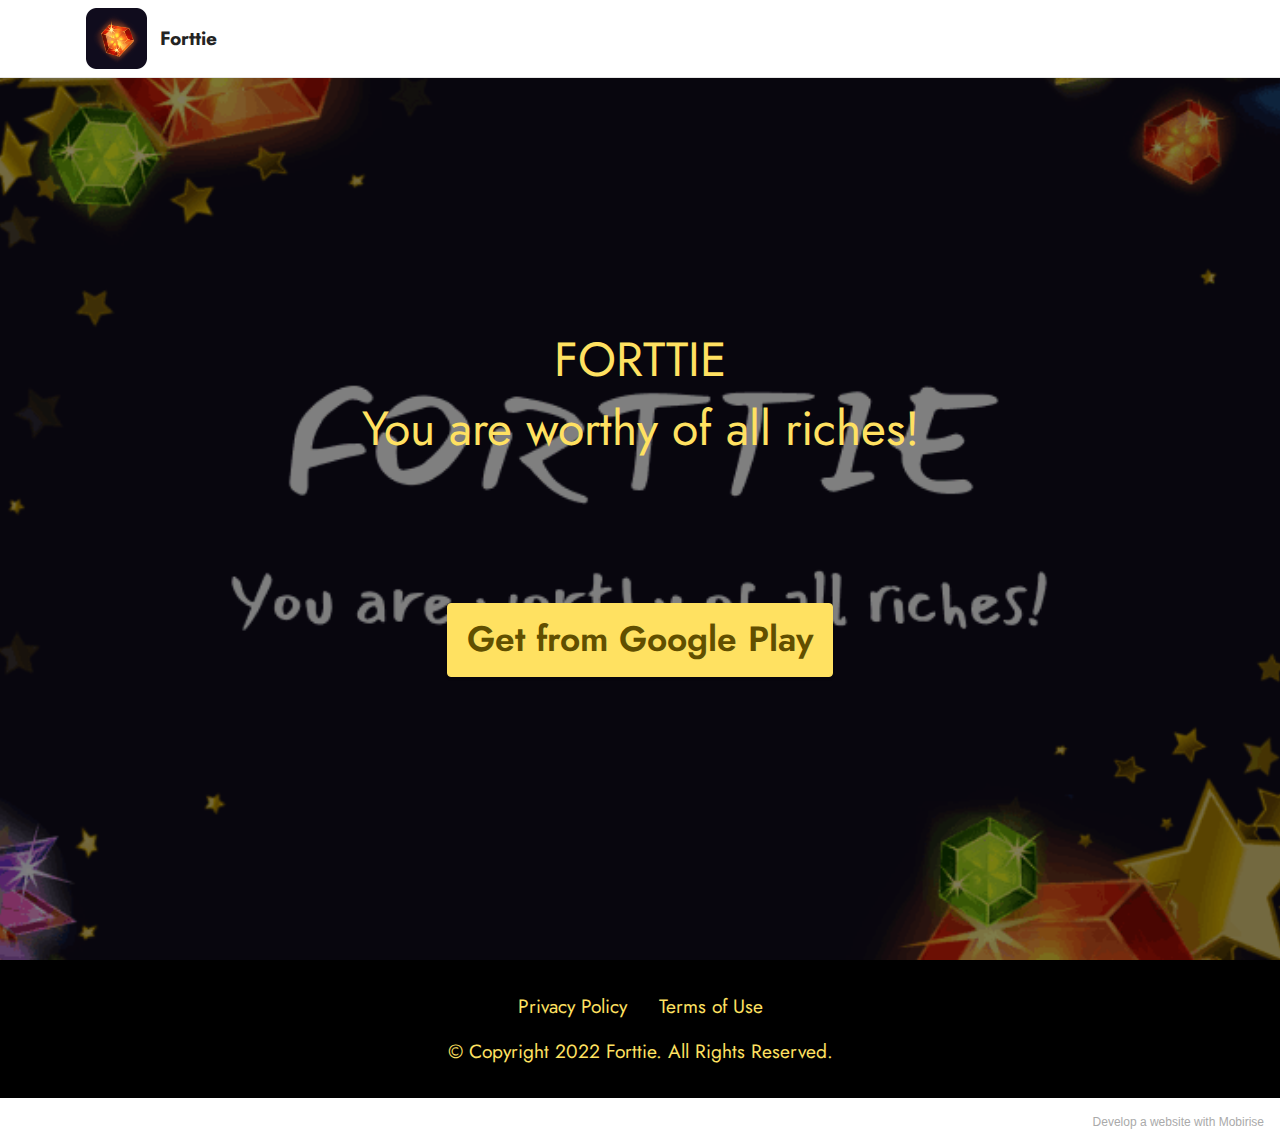
<file: index.html>
<!DOCTYPE html>
<html  >
<head>
  <!-- Site made with Mobirise Website Builder v5.5.8, https://mobirise.com -->
  <meta charset="UTF-8">
  <meta http-equiv="X-UA-Compatible" content="IE=edge">
  <meta name="generator" content="Mobirise v5.5.8, mobirise.com">
  <meta name="viewport" content="width=device-width, initial-scale=1, minimum-scale=1">
  <link rel="shortcut icon" href="assets/images/icon-128x128-4.png" type="image/x-icon">
  <meta name="description" content="Forttie">
  
  
  <title>Forttie</title>
  <link rel="stylesheet" href="assets/bootstrap/css/bootstrap.min.css">
  <link rel="stylesheet" href="assets/bootstrap/css/bootstrap-grid.min.css">
  <link rel="stylesheet" href="assets/bootstrap/css/bootstrap-reboot.min.css">
  <link rel="stylesheet" href="assets/dropdown/css/style.css">
  <link rel="stylesheet" href="assets/socicon/css/styles.css">
  <link rel="stylesheet" href="assets/theme/css/style.css">
  <link rel="preload" href="https://fonts.googleapis.com/css?family=Jost:100,200,300,400,500,600,700,800,900,100i,200i,300i,400i,500i,600i,700i,800i,900i&display=swap" as="style" onload="this.onload=null;this.rel='stylesheet'">
  <noscript><link rel="stylesheet" href="https://fonts.googleapis.com/css?family=Jost:100,200,300,400,500,600,700,800,900,100i,200i,300i,400i,500i,600i,700i,800i,900i&display=swap"></noscript>
  <link rel="preload" as="style" href="assets/mobirise/css/mbr-additional.css"><link rel="stylesheet" href="assets/mobirise/css/mbr-additional.css" type="text/css">
  
  
  
  
</head>
<body>
  
  <section data-bs-version="5.1" class="menu cid-s48OLK6784" once="menu" id="menu1-h">
    
    <nav class="navbar navbar-dropdown navbar-fixed-top navbar-expand-lg">
        <div class="container">
            <div class="navbar-brand">
                <span class="navbar-logo">
                    <a href="https://play.google.com/store/apps/details?id=com.tior.forttie">
                        <img src="assets/images/icon-4-121x121.png" alt="Mobirise" style="height: 3.8rem;">
                    </a>
                </span>
                <span class="navbar-caption-wrap"><a class="navbar-caption text-black text-primary display-7" href="https://play.google.com/store/apps/details?id=com.tior.forttie">Forttie</a></span>
            </div>
            
            <div class="collapse navbar-collapse" id="navbarSupportedContent">
                <ul class="navbar-nav nav-dropdown nav-right" data-app-modern-menu="true"><li class="nav-item"><a class="nav-link link text-black display-4" href="https://mobirise.com">Menu Item 1</a></li>
                    <li class="nav-item"><a class="nav-link link text-black display-4" href="https://mobirise.com">
                            Menu Item 2</a></li></ul>
                
                
            </div>
        </div>
    </nav>

</section>

<section data-bs-version="5.1" class="header1 cid-s48MCQYojq mbr-fullscreen" id="header1-f">

    

    <div class="mbr-overlay" style="opacity: 0.5; background-color: rgb(0, 0, 0);"></div>

    <div class="align-center container">
        <div class="row justify-content-center">
            <div class="col-12 col-lg-8">
                <h1 class="mbr-section-title mbr-fonts-style mb-3 display-2">FORTTIE</h1>
                <h2 class="mbr-section-title mbr-fonts-style mb-3 display-2">You are worthy of all riches!</h2>
                <p class="mbr-text mbr-fonts-style display-2"><br><br></p>
                <div class="mbr-section-btn mt-3"><a class="btn btn-warning display-5" href="https://play.google.com/store/apps/details?id=com.tior.forttie" target="_blank">Get from Google Play</a></div>
            </div>
        </div>
    </div>
</section>

<section data-bs-version="5.1" class="footer3 cid-s48P1Icc8J" once="footers" id="footer3-i">

    

    

    <div class="container">
        <div class="media-container-row align-center mbr-white">
            <div class="row row-links">
                <ul class="foot-menu">
                    
                    
                    
                    
                    
                <li class="foot-menu-item mbr-fonts-style display-7"><a href="privacy-policy.html" class="text-warning text-primary">Privacy Policy</a></li><li class="foot-menu-item mbr-fonts-style display-7"><a href="terms-of-use.html" class="text-warning">Terms of Use</a></li></ul>
            </div>
            
            <div class="row row-copirayt">
                <p class="mbr-text mb-0 mbr-fonts-style mbr-white align-center display-7">
                    © Copyright 2022 Forttie. All Rights Reserved.
                </p>
            </div>
        </div>
    </div>
</section><section style="background-color: #fff; font-family: -apple-system, BlinkMacSystemFont, 'Segoe UI', 'Roboto', 'Helvetica Neue', Arial, sans-serif; color:#aaa; font-size:12px; padding: 0; align-items: center; display: flex;"><a href="https://mobirise.site/d" style="flex: 1 1; height: 3rem; padding-left: 1rem;"></a><p style="flex: 0 0 auto; margin:0; padding-right:1rem;">Develop a <a href="https://mobirise.site/y" style="color:#aaa;">website</a> with Mobirise</p></section><script src="assets/bootstrap/js/bootstrap.bundle.min.js"></script>  <script src="assets/smoothscroll/smooth-scroll.js"></script>  <script src="assets/ytplayer/index.js"></script>  <script src="assets/dropdown/js/navbar-dropdown.js"></script>  <script src="assets/theme/js/script.js"></script>  
  
  
</body>
</html>
</file>
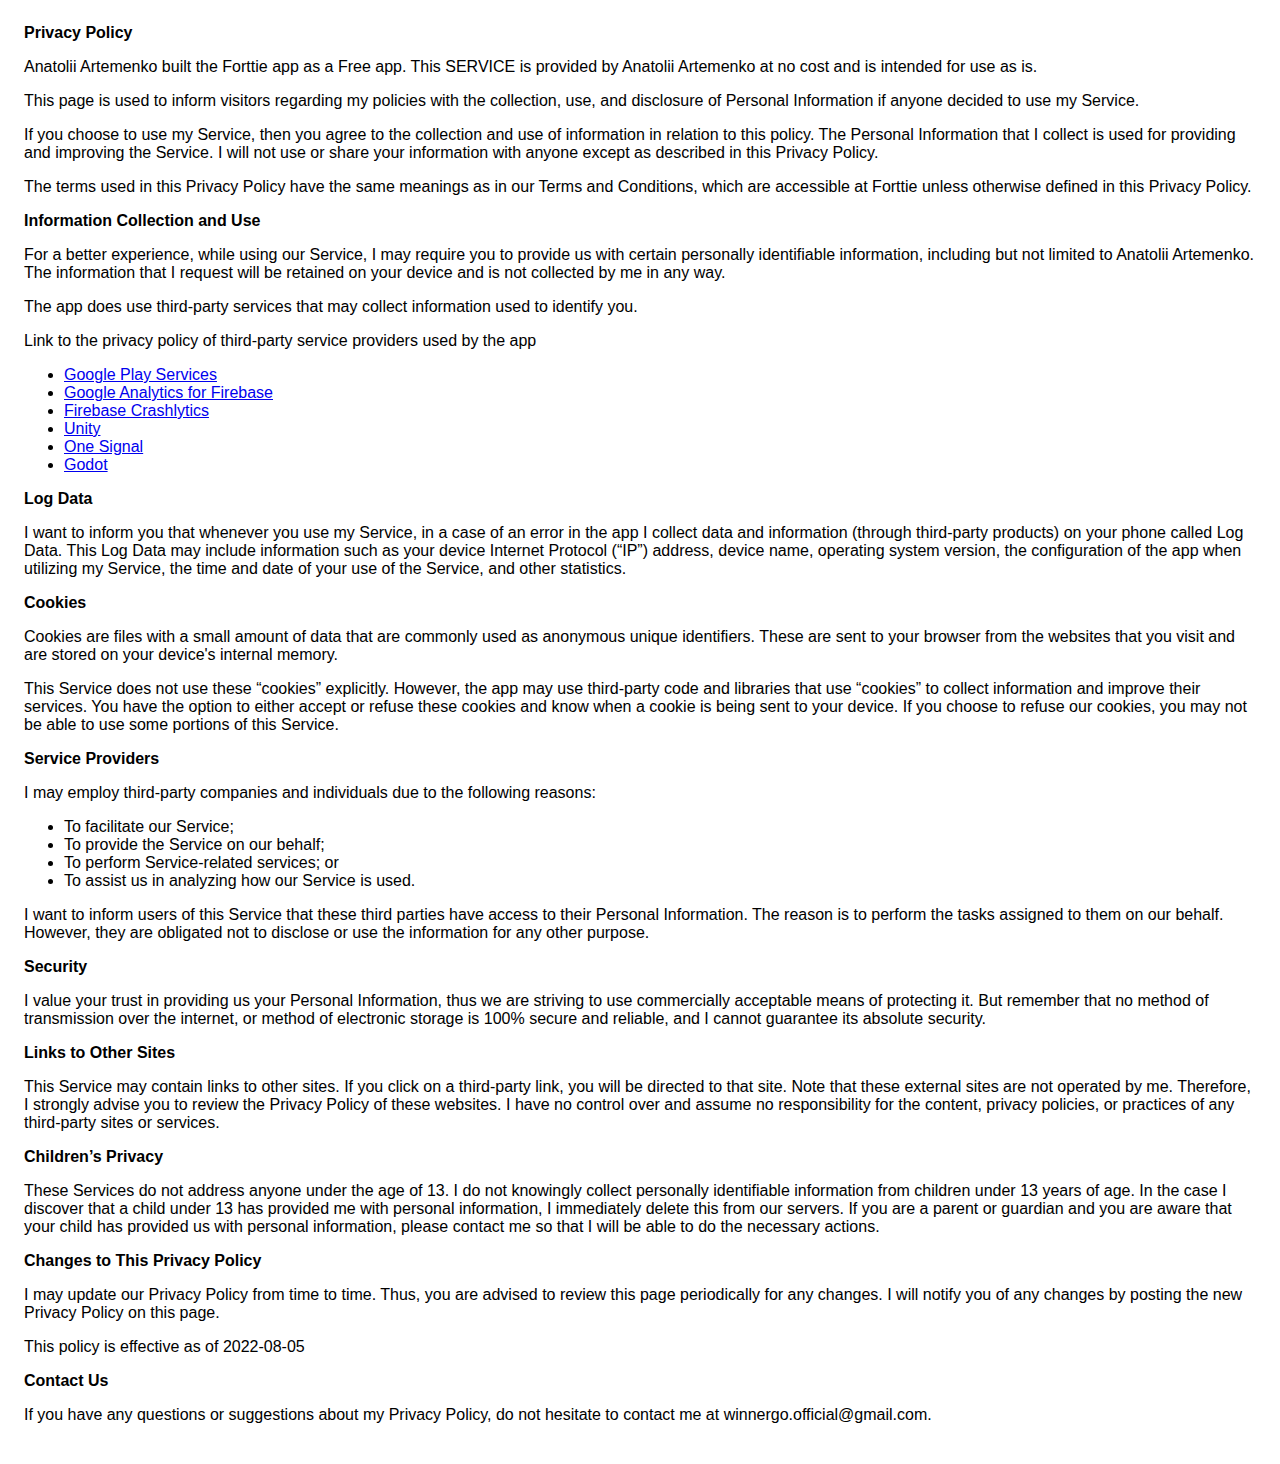
<file: privacy-policy.html>
<!DOCTYPE html>
    <html>
    <head>
      <meta charset='utf-8'>
      <meta name='viewport' content='width=device-width'>
      <title>Privacy Policy</title>
      <style> body { font-family: 'Helvetica Neue', Helvetica, Arial, sans-serif; padding:1em; } </style>
    </head>
    <body>
    <strong>Privacy Policy</strong> <p>
                  Anatolii Artemenko built the Forttie app as
                  a Free app. This SERVICE is provided by
                  Anatolii Artemenko at no cost and is intended for use as
                  is.
                </p> <p>
                  This page is used to inform visitors regarding my
                  policies with the collection, use, and disclosure of Personal
                  Information if anyone decided to use my Service.
                </p> <p>
                  If you choose to use my Service, then you agree to
                  the collection and use of information in relation to this
                  policy. The Personal Information that I collect is
                  used for providing and improving the Service. I will not use or share your information with
                  anyone except as described in this Privacy Policy.
                </p> <p>
                  The terms used in this Privacy Policy have the same meanings
                  as in our Terms and Conditions, which are accessible at
                  Forttie unless otherwise defined in this Privacy Policy.
                </p> <p><strong>Information Collection and Use</strong></p> <p>
                  For a better experience, while using our Service, I
                  may require you to provide us with certain personally
                  identifiable information, including but not limited to Anatolii Artemenko. The information that
                  I request will be retained on your device and is not collected by me in any way.
                </p> <div><p>
                    The app does use third-party services that may collect
                    information used to identify you.
                  </p> <p>
                    Link to the privacy policy of third-party service providers used
                    by the app
                  </p> <ul><li><a href="https://www.google.com/policies/privacy/" target="_blank" rel="noopener noreferrer">Google Play Services</a></li><!----><li><a href="https://firebase.google.com/policies/analytics" target="_blank" rel="noopener noreferrer">Google Analytics for Firebase</a></li><li><a href="https://firebase.google.com/support/privacy/" target="_blank" rel="noopener noreferrer">Firebase Crashlytics</a></li><!----><!----><!----><!----><!----><!----><!----><li><a href="https://unity3d.com/legal/privacy-policy" target="_blank" rel="noopener noreferrer">Unity</a></li><!----><!----><li><a href="https://onesignal.com/privacy_policy" target="_blank" rel="noopener noreferrer">One Signal</a></li><!----><!----><!----><!----><!----><!----><!----><!----><!----><li><a href="https://godotengine.org/privacy-policy" target="_blank" rel="noopener noreferrer">Godot</a></li><!----><!----><!----></ul></div> <p><strong>Log Data</strong></p> <p>
                  I want to inform you that whenever you
                  use my Service, in a case of an error in the app
                  I collect data and information (through third-party
                  products) on your phone called Log Data. This Log Data may
                  include information such as your device Internet Protocol
                  (“IP”) address, device name, operating system version, the
                  configuration of the app when utilizing my Service,
                  the time and date of your use of the Service, and other
                  statistics.
                </p> <p><strong>Cookies</strong></p> <p>
                  Cookies are files with a small amount of data that are
                  commonly used as anonymous unique identifiers. These are sent
                  to your browser from the websites that you visit and are
                  stored on your device's internal memory.
                </p> <p>
                  This Service does not use these “cookies” explicitly. However,
                  the app may use third-party code and libraries that use
                  “cookies” to collect information and improve their services.
                  You have the option to either accept or refuse these cookies
                  and know when a cookie is being sent to your device. If you
                  choose to refuse our cookies, you may not be able to use some
                  portions of this Service.
                </p> <p><strong>Service Providers</strong></p> <p>
                  I may employ third-party companies and
                  individuals due to the following reasons:
                </p> <ul><li>To facilitate our Service;</li> <li>To provide the Service on our behalf;</li> <li>To perform Service-related services; or</li> <li>To assist us in analyzing how our Service is used.</li></ul> <p>
                  I want to inform users of this Service
                  that these third parties have access to their Personal
                  Information. The reason is to perform the tasks assigned to
                  them on our behalf. However, they are obligated not to
                  disclose or use the information for any other purpose.
                </p> <p><strong>Security</strong></p> <p>
                  I value your trust in providing us your
                  Personal Information, thus we are striving to use commercially
                  acceptable means of protecting it. But remember that no method
                  of transmission over the internet, or method of electronic
                  storage is 100% secure and reliable, and I cannot
                  guarantee its absolute security.
                </p> <p><strong>Links to Other Sites</strong></p> <p>
                  This Service may contain links to other sites. If you click on
                  a third-party link, you will be directed to that site. Note
                  that these external sites are not operated by me.
                  Therefore, I strongly advise you to review the
                  Privacy Policy of these websites. I have
                  no control over and assume no responsibility for the content,
                  privacy policies, or practices of any third-party sites or
                  services.
                </p> <p><strong>Children’s Privacy</strong></p> <div><p>
                    These Services do not address anyone under the age of 13.
                    I do not knowingly collect personally
                    identifiable information from children under 13 years of age. In the case
                    I discover that a child under 13 has provided
                    me with personal information, I immediately
                    delete this from our servers. If you are a parent or guardian
                    and you are aware that your child has provided us with
                    personal information, please contact me so that
                    I will be able to do the necessary actions.
                  </p></div> <!----> <p><strong>Changes to This Privacy Policy</strong></p> <p>
                  I may update our Privacy Policy from
                  time to time. Thus, you are advised to review this page
                  periodically for any changes. I will
                  notify you of any changes by posting the new Privacy Policy on
                  this page.
                </p> <p>This policy is effective as of 2022-08-05</p> <p><strong>Contact Us</strong></p> <p>
                  If you have any questions or suggestions about my
                  Privacy Policy, do not hesitate to contact me at winnergo.official@gmail.com.
    </body>
    </html>
</file>
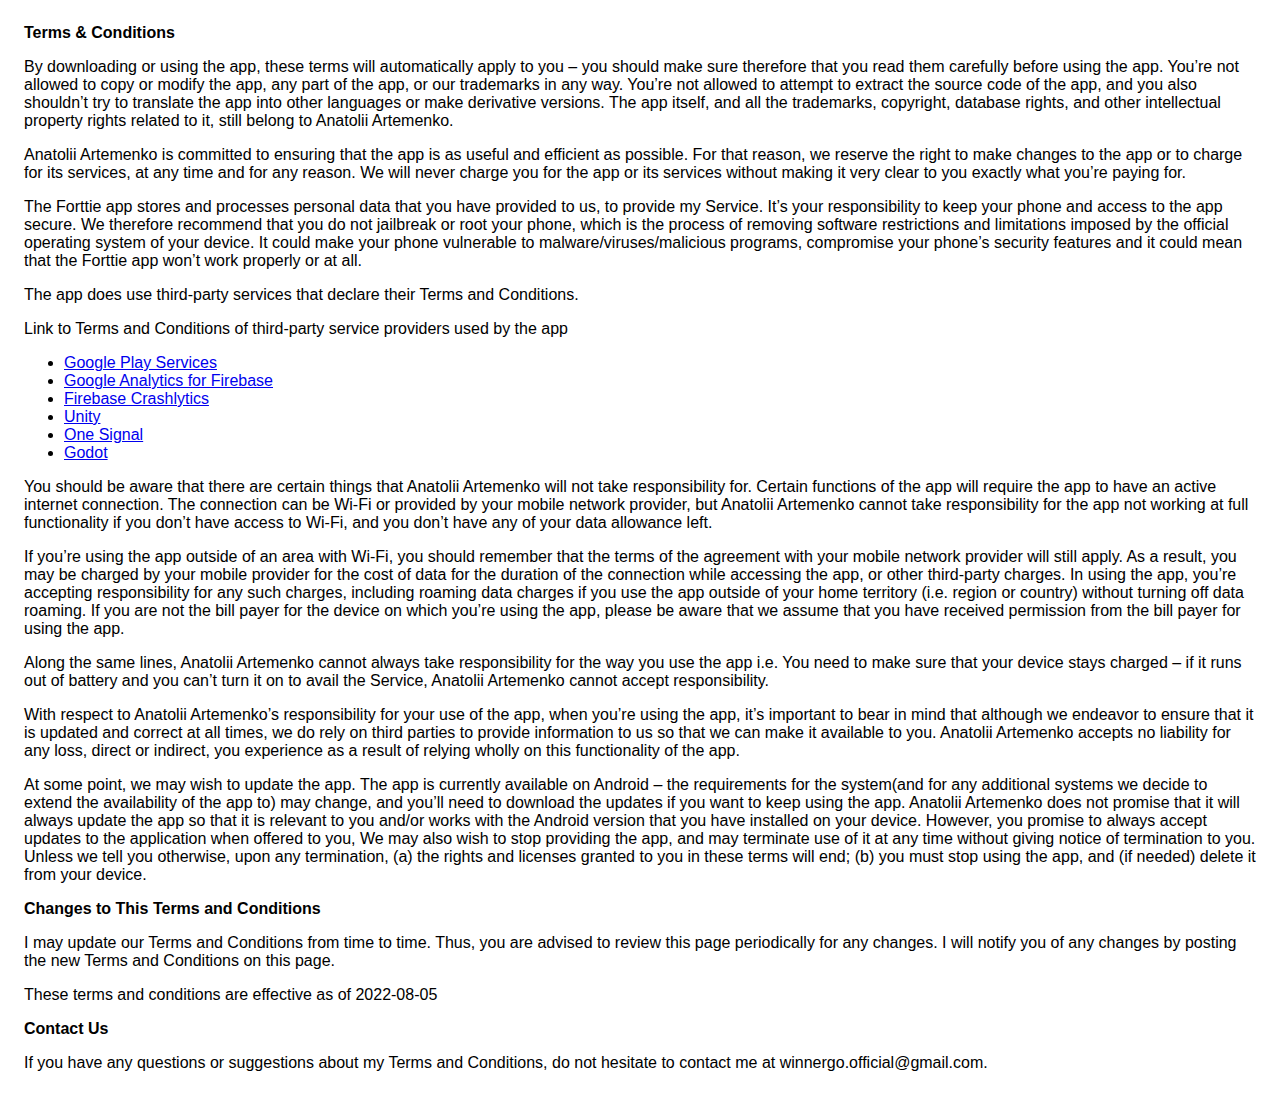
<file: terms-of-use.html>
<!DOCTYPE html>
    <html>
    <head>
      <meta charset='utf-8'>
      <meta name='viewport' content='width=device-width'>
      <title>Terms &amp; Conditions</title>
      <style> body { font-family: 'Helvetica Neue', Helvetica, Arial, sans-serif; padding:1em; } </style>
    </head>
    <body>
    <strong>Terms &amp; Conditions</strong> <p>
                  By downloading or using the app, these terms will
                  automatically apply to you – you should make sure therefore
                  that you read them carefully before using the app. You’re not
                  allowed to copy or modify the app, any part of the app, or
                  our trademarks in any way. You’re not allowed to attempt to
                  extract the source code of the app, and you also shouldn’t try
                  to translate the app into other languages or make derivative
                  versions. The app itself, and all the trademarks, copyright,
                  database rights, and other intellectual property rights related
                  to it, still belong to Anatolii Artemenko.
                </p> <p>
                  Anatolii Artemenko is committed to ensuring that the app is
                  as useful and efficient as possible. For that reason, we
                  reserve the right to make changes to the app or to charge for
                  its services, at any time and for any reason. We will never
                  charge you for the app or its services without making it very
                  clear to you exactly what you’re paying for.
                </p> <p>
                  The Forttie app stores and processes personal data that
                  you have provided to us, to provide my
                  Service. It’s your responsibility to keep your phone and
                  access to the app secure. We therefore recommend that you do
                  not jailbreak or root your phone, which is the process of
                  removing software restrictions and limitations imposed by the
                  official operating system of your device. It could make your
                  phone vulnerable to malware/viruses/malicious programs,
                  compromise your phone’s security features and it could mean
                  that the Forttie app won’t work properly or at all.
                </p> <div><p>
                    The app does use third-party services that declare their
                    Terms and Conditions.
                  </p> <p>
                    Link to Terms and Conditions of third-party service
                    providers used by the app
                  </p> <ul><li><a href="https://policies.google.com/terms" target="_blank" rel="noopener noreferrer">Google Play Services</a></li><!----><li><a href="https://firebase.google.com/terms/analytics" target="_blank" rel="noopener noreferrer">Google Analytics for Firebase</a></li><li><a href="https://firebase.google.com/terms/crashlytics" target="_blank" rel="noopener noreferrer">Firebase Crashlytics</a></li><!----><!----><!----><!----><!----><!----><!----><li><a href="https://unity3d.com/legal/terms-of-service" target="_blank" rel="noopener noreferrer">Unity</a></li><!----><!----><li><a href="https://onesignal.com/tos" target="_blank" rel="noopener noreferrer">One Signal</a></li><!----><!----><!----><!----><!----><!----><!----><!----><!----><li><a href="https://godotengine.org/license" target="_blank" rel="noopener noreferrer">Godot</a></li><!----><!----><!----></ul></div> <p>
                  You should be aware that there are certain things that
                  Anatolii Artemenko will not take responsibility for. Certain
                  functions of the app will require the app to have an active
                  internet connection. The connection can be Wi-Fi or provided
                  by your mobile network provider, but Anatolii Artemenko
                  cannot take responsibility for the app not working at full
                  functionality if you don’t have access to Wi-Fi, and you don’t
                  have any of your data allowance left.
                </p> <p></p> <p>
                  If you’re using the app outside of an area with Wi-Fi, you
                  should remember that the terms of the agreement with your
                  mobile network provider will still apply. As a result, you may
                  be charged by your mobile provider for the cost of data for
                  the duration of the connection while accessing the app, or
                  other third-party charges. In using the app, you’re accepting
                  responsibility for any such charges, including roaming data
                  charges if you use the app outside of your home territory
                  (i.e. region or country) without turning off data roaming. If
                  you are not the bill payer for the device on which you’re
                  using the app, please be aware that we assume that you have
                  received permission from the bill payer for using the app.
                </p> <p>
                  Along the same lines, Anatolii Artemenko cannot always take
                  responsibility for the way you use the app i.e. You need to
                  make sure that your device stays charged – if it runs out of
                  battery and you can’t turn it on to avail the Service,
                  Anatolii Artemenko cannot accept responsibility.
                </p> <p>
                  With respect to Anatolii Artemenko’s responsibility for your
                  use of the app, when you’re using the app, it’s important to
                  bear in mind that although we endeavor to ensure that it is
                  updated and correct at all times, we do rely on third parties
                  to provide information to us so that we can make it available
                  to you. Anatolii Artemenko accepts no liability for any
                  loss, direct or indirect, you experience as a result of
                  relying wholly on this functionality of the app.
                </p> <p>
                  At some point, we may wish to update the app. The app is
                  currently available on Android – the requirements for the 
                  system(and for any additional systems we
                  decide to extend the availability of the app to) may change,
                  and you’ll need to download the updates if you want to keep
                  using the app. Anatolii Artemenko does not promise that it
                  will always update the app so that it is relevant to you
                  and/or works with the Android version that you have
                  installed on your device. However, you promise to always
                  accept updates to the application when offered to you, We may
                  also wish to stop providing the app, and may terminate use of
                  it at any time without giving notice of termination to you.
                  Unless we tell you otherwise, upon any termination, (a) the
                  rights and licenses granted to you in these terms will end;
                  (b) you must stop using the app, and (if needed) delete it
                  from your device.
                </p> <p><strong>Changes to This Terms and Conditions</strong></p> <p>
                  I may update our Terms and Conditions
                  from time to time. Thus, you are advised to review this page
                  periodically for any changes. I will
                  notify you of any changes by posting the new Terms and
                  Conditions on this page.
                </p> <p>
                  These terms and conditions are effective as of 2022-08-05
                </p> <p><strong>Contact Us</strong></p> <p>
                  If you have any questions or suggestions about my
                  Terms and Conditions, do not hesitate to contact me
                  at winnergo.official@gmail.com.
    </body>
    </html>
</file>
<file: assets/dropdown/css/style.css>
.navbar-dropdown {
  left: 0;
  padding: 0;
  position: absolute;
  right: 0;
  top: 0;
  transition: all 0.45s ease;
  z-index: 1030;
  background: #282828; }
  .navbar-dropdown .navbar-logo {
    margin-right: 0.8rem;
    transition: margin 0.3s ease-in-out;
    vertical-align: middle; }
    .navbar-dropdown .navbar-logo img {
      height: 3.125rem;
      transition: all 0.3s ease-in-out; }
    .navbar-dropdown .navbar-logo.mbr-iconfont {
      font-size: 3.125rem;
      line-height: 3.125rem; }
  .navbar-dropdown .navbar-caption {
    font-weight: 700;
    white-space: normal;
    vertical-align: -4px;
    line-height: 3.125rem !important; }
    .navbar-dropdown .navbar-caption, .navbar-dropdown .navbar-caption:hover {
      color: inherit;
      text-decoration: none; }
  .navbar-dropdown .mbr-iconfont + .navbar-caption {
    vertical-align: -1px; }
  .navbar-dropdown.navbar-fixed-top {
    position: fixed; }
  .navbar-dropdown .navbar-brand span {
    vertical-align: -4px; }
  .navbar-dropdown.bg-color.transparent {
    background: none; }
  .navbar-dropdown.navbar-short .navbar-brand {
    padding: 0.625rem 0; }
    .navbar-dropdown.navbar-short .navbar-brand span {
      vertical-align: -1px; }
  .navbar-dropdown.navbar-short .navbar-caption {
    line-height: 2.375rem !important;
    vertical-align: -2px; }
  .navbar-dropdown.navbar-short .navbar-logo {
    margin-right: 0.5rem; }
    .navbar-dropdown.navbar-short .navbar-logo img {
      height: 2.375rem; }
    .navbar-dropdown.navbar-short .navbar-logo.mbr-iconfont {
      font-size: 2.375rem;
      line-height: 2.375rem; }
  .navbar-dropdown.navbar-short .mbr-table-cell {
    height: 3.625rem; }
  .navbar-dropdown .navbar-close {
    left: 0.6875rem;
    position: fixed;
    top: 0.75rem;
    z-index: 1000; }
  .navbar-dropdown .hamburger-icon {
    content: "";
    display: inline-block;
    vertical-align: middle;
    width: 16px;
    -webkit-box-shadow: 0 -6px 0 1px #282828,0 0 0 1px #282828,0 6px 0 1px #282828;
    -moz-box-shadow: 0 -6px 0 1px #282828,0 0 0 1px #282828,0 6px 0 1px #282828;
    box-shadow: 0 -6px 0 1px #282828,0 0 0 1px #282828,0 6px 0 1px #282828; }

.dropdown-menu .dropdown-toggle[data-toggle="dropdown-submenu"]::after {
  border-bottom: 0.35em solid transparent;
  border-left: 0.35em solid;
  border-right: 0;
  border-top: 0.35em solid transparent;
  margin-left: 0.3rem; }

.dropdown-menu .dropdown-item:focus {
  outline: 0; }

.nav-dropdown {
  font-size: 0.75rem;
  font-weight: 500;
  height: auto !important; }
  .nav-dropdown .nav-btn {
    padding-left: 1rem; }
  .nav-dropdown .link {
    margin: .667em 1.667em;
    font-weight: 500;
    padding: 0;
    transition: color .2s ease-in-out; }
    .nav-dropdown .link.dropdown-toggle {
      margin-right: 2.583em; }
      .nav-dropdown .link.dropdown-toggle::after {
        margin-left: .25rem;
        border-top: 0.35em solid;
        border-right: 0.35em solid transparent;
        border-left: 0.35em solid transparent;
        border-bottom: 0; }
      .nav-dropdown .link.dropdown-toggle[aria-expanded="true"] {
        margin: 0;
        padding: 0.667em 3.263em  0.667em 1.667em; }
  .nav-dropdown .link::after,
  .nav-dropdown .dropdown-item::after {
    color: inherit; }
  .nav-dropdown .btn {
    font-size: 0.75rem;
    font-weight: 700;
    letter-spacing: 0;
    margin-bottom: 0;
    padding-left: 1.25rem;
    padding-right: 1.25rem; }
  .nav-dropdown .dropdown-menu {
    border-radius: 0;
    border: 0;
    left: 0;
    margin: 0;
    padding-bottom: 1.25rem;
    padding-top: 1.25rem;
    position: relative; }
  .nav-dropdown .dropdown-submenu {
    margin-left: 0.125rem;
    top: 0; }
  .nav-dropdown .dropdown-item {
    font-weight: 500;
    line-height: 2;
    padding: 0.3846em 4.615em 0.3846em 1.5385em;
    position: relative;
    transition: color .2s ease-in-out, background-color .2s ease-in-out; }
    .nav-dropdown .dropdown-item::after {
      margin-top: -0.3077em;
      position: absolute;
      right: 1.1538em;
      top: 50%; }
    .nav-dropdown .dropdown-item:focus, .nav-dropdown .dropdown-item:hover {
      background: none; }

@media (max-width: 767px) {
  .nav-dropdown.navbar-toggleable-sm {
    bottom: 0;
    display: none;
    left: 0;
    overflow-x: hidden;
    position: fixed;
    top: 0;
    transform: translateX(-100%);
    -ms-transform: translateX(-100%);
    -webkit-transform: translateX(-100%);
    width: 18.75rem;
    z-index: 999; } }
.nav-dropdown.navbar-toggleable-xl {
  bottom: 0;
  display: none;
  left: 0;
  overflow-x: hidden;
  position: fixed;
  top: 0;
  transform: translateX(-100%);
  -ms-transform: translateX(-100%);
  -webkit-transform: translateX(-100%);
  width: 18.75rem;
  z-index: 999; }

.nav-dropdown-sm {
  display: block !important;
  overflow-x: hidden;
  overflow: auto;
  padding-top: 3.875rem; }
  .nav-dropdown-sm::after {
    content: "";
    display: block;
    height: 3rem;
    width: 100%; }
  .nav-dropdown-sm.collapse.in ~ .navbar-close {
    display: block !important; }
  .nav-dropdown-sm.collapsing, .nav-dropdown-sm.collapse.in {
    transform: translateX(0);
    -ms-transform: translateX(0);
    -webkit-transform: translateX(0);
    transition: all 0.25s ease-out;
    -webkit-transition: all 0.25s ease-out;
    background: #282828; }
  .nav-dropdown-sm.collapsing[aria-expanded="false"] {
    transform: translateX(-100%);
    -ms-transform: translateX(-100%);
    -webkit-transform: translateX(-100%); }
  .nav-dropdown-sm .nav-item {
    display: block;
    margin-left: 0 !important;
    padding-left: 0; }
  .nav-dropdown-sm .link,
  .nav-dropdown-sm .dropdown-item {
    border-top: 1px dotted rgba(255, 255, 255, 0.1);
    font-size: 0.8125rem;
    line-height: 1.6;
    margin: 0 !important;
    padding: 0.875rem 2.4rem 0.875rem 1.5625rem !important;
    position: relative;
    white-space: normal; }
    .nav-dropdown-sm .link:focus, .nav-dropdown-sm .link:hover,
    .nav-dropdown-sm .dropdown-item:focus,
    .nav-dropdown-sm .dropdown-item:hover {
      background: rgba(0, 0, 0, 0.2) !important;
      color: #c0a375; }
  .nav-dropdown-sm .nav-btn {
    position: relative;
    padding: 1.5625rem 1.5625rem 0 1.5625rem; }
    .nav-dropdown-sm .nav-btn::before {
      border-top: 1px dotted rgba(255, 255, 255, 0.1);
      content: "";
      left: 0;
      position: absolute;
      top: 0;
      width: 100%; }
    .nav-dropdown-sm .nav-btn + .nav-btn {
      padding-top: 0.625rem; }
      .nav-dropdown-sm .nav-btn + .nav-btn::before {
        display: none; }
  .nav-dropdown-sm .btn {
    padding: 0.625rem 0; }
  .nav-dropdown-sm .dropdown-toggle[data-toggle="dropdown-submenu"]::after {
    margin-left: .25rem;
    border-top: 0.35em solid;
    border-right: 0.35em solid transparent;
    border-left: 0.35em solid transparent;
    border-bottom: 0; }
  .nav-dropdown-sm .dropdown-toggle[data-toggle="dropdown-submenu"][aria-expanded="true"]::after {
    border-top: 0;
    border-right: 0.35em solid transparent;
    border-left: 0.35em solid transparent;
    border-bottom: 0.35em solid; }
  .nav-dropdown-sm .dropdown-menu {
    margin: 0;
    padding: 0;
    position: relative;
    top: 0;
    left: 0;
    width: 100%;
    border: 0;
    float: none;
    border-radius: 0;
    background: none; }
  .nav-dropdown-sm .dropdown-submenu {
    left: 100%;
    margin-left: 0.125rem;
    margin-top: -1.25rem;
    top: 0; }

.navbar-toggleable-sm .nav-dropdown .dropdown-menu {
  position: absolute; }

.navbar-toggleable-sm .nav-dropdown .dropdown-submenu {
  left: 100%;
  margin-left: 0.125rem;
  margin-top: -1.25rem;
  top: 0; }

.navbar-toggleable-sm.opened .nav-dropdown .dropdown-menu {
  position: relative; }

.navbar-toggleable-sm.opened .nav-dropdown .dropdown-submenu {
  left: 0;
  margin-left: 00rem;
  margin-top: 0rem;
  top: 0; }

.is-builder .nav-dropdown.collapsing {
  transition: none !important; }
</file>
<file: assets/socicon/css/styles.css>
@charset "UTF-8";

@font-face {
  font-family: 'Socicon';
  src:  url('../fonts/socicon.eot');
  src:  url('../fonts/socicon.eot?#iefix') format('embedded-opentype'),
    url('../fonts/socicon.woff2') format('woff2'),
    url('../fonts/socicon.ttf') format('truetype'),
    url('../fonts/socicon.woff') format('woff'),
    url('../fonts/socicon.svg#socicon') format('svg');
  font-weight: normal;
  font-style: normal;
  font-display: swap;
}

[data-icon]:before {
  font-family: "socicon" !important;
  content: attr(data-icon);
  font-style: normal !important;
  font-weight: normal !important;
  font-variant: normal !important;
  text-transform: none !important;
  speak: none;
  line-height: 1;
  -webkit-font-smoothing: antialiased;
  -moz-osx-font-smoothing: grayscale;
}

[class^="socicon-"], [class*=" socicon-"] {
  /* use !important to prevent issues with browser extensions that change fonts */
  font-family: 'Socicon' !important;
  speak: none;
  font-style: normal;
  font-weight: normal;
  font-variant: normal;
  text-transform: none;
  line-height: 1;

  /* Better Font Rendering =========== */
  -webkit-font-smoothing: antialiased;
  -moz-osx-font-smoothing: grayscale;
}

.socicon-eitaa:before {
  content: "\e97c";
}
.socicon-soroush:before {
  content: "\e97d";
}
.socicon-bale:before {
  content: "\e97e";
}
.socicon-zazzle:before {
  content: "\e97b";
}
.socicon-society6:before {
  content: "\e97a";
}
.socicon-redbubble:before {
  content: "\e979";
}
.socicon-avvo:before {
  content: "\e978";
}
.socicon-stitcher:before {
  content: "\e977";
}
.socicon-googlehangouts:before {
  content: "\e974";
}
.socicon-dlive:before {
  content: "\e975";
}
.socicon-vsco:before {
  content: "\e976";
}
.socicon-flipboard:before {
  content: "\e973";
}
.socicon-ubuntu:before {
  content: "\e958";
}
.socicon-artstation:before {
  content: "\e959";
}
.socicon-invision:before {
  content: "\e95a";
}
.socicon-torial:before {
  content: "\e95b";
}
.socicon-collectorz:before {
  content: "\e95c";
}
.socicon-seenthis:before {
  content: "\e95d";
}
.socicon-googleplaymusic:before {
  content: "\e95e";
}
.socicon-debian:before {
  content: "\e95f";
}
.socicon-filmfreeway:before {
  content: "\e960";
}
.socicon-gnome:before {
  content: "\e961";
}
.socicon-itchio:before {
  content: "\e962";
}
.socicon-jamendo:before {
  content: "\e963";
}
.socicon-mix:before {
  content: "\e964";
}
.socicon-sharepoint:before {
  content: "\e965";
}
.socicon-tinder:before {
  content: "\e966";
}
.socicon-windguru:before {
  content: "\e967";
}
.socicon-cdbaby:before {
  content: "\e968";
}
.socicon-elementaryos:before {
  content: "\e969";
}
.socicon-stage32:before {
  content: "\e96a";
}
.socicon-tiktok:before {
  content: "\e96b";
}
.socicon-gitter:before {
  content: "\e96c";
}
.socicon-letterboxd:before {
  content: "\e96d";
}
.socicon-threema:before {
  content: "\e96e";
}
.socicon-splice:before {
  content: "\e96f";
}
.socicon-metapop:before {
  content: "\e970";
}
.socicon-naver:before {
  content: "\e971";
}
.socicon-remote:before {
  content: "\e972";
}
.socicon-internet:before {
  content: "\e957";
}
.socicon-moddb:before {
  content: "\e94b";
}
.socicon-indiedb:before {
  content: "\e94c";
}
.socicon-traxsource:before {
  content: "\e94d";
}
.socicon-gamefor:before {
  content: "\e94e";
}
.socicon-pixiv:before {
  content: "\e94f";
}
.socicon-myanimelist:before {
  content: "\e950";
}
.socicon-blackberry:before {
  content: "\e951";
}
.socicon-wickr:before {
  content: "\e952";
}
.socicon-spip:before {
  content: "\e953";
}
.socicon-napster:before {
  content: "\e954";
}
.socicon-beatport:before {
  content: "\e955";
}
.socicon-hackerone:before {
  content: "\e956";
}
.socicon-hackernews:before {
  content: "\e946";
}
.socicon-smashwords:before {
  content: "\e947";
}
.socicon-kobo:before {
  content: "\e948";
}
.socicon-bookbub:before {
  content: "\e949";
}
.socicon-mailru:before {
  content: "\e94a";
}
.socicon-gitlab:before {
  content: "\e945";
}
.socicon-instructables:before {
  content: "\e944";
}
.socicon-portfolio:before {
  content: "\e943";
}
.socicon-codered:before {
  content: "\e940";
}
.socicon-origin:before {
  content: "\e941";
}
.socicon-nextdoor:before {
  content: "\e942";
}
.socicon-udemy:before {
  content: "\e93f";
}
.socicon-livemaster:before {
  content: "\e93e";
}
.socicon-crunchbase:before {
  content: "\e93b";
}
.socicon-homefy:before {
  content: "\e93c";
}
.socicon-calendly:before {
  content: "\e93d";
}
.socicon-realtor:before {
  content: "\e90f";
}
.socicon-tidal:before {
  content: "\e910";
}
.socicon-qobuz:before {
  content: "\e911";
}
.socicon-natgeo:before {
  content: "\e912";
}
.socicon-mastodon:before {
  content: "\e913";
}
.socicon-unsplash:before {
  content: "\e914";
}
.socicon-homeadvisor:before {
  content: "\e915";
}
.socicon-angieslist:before {
  content: "\e916";
}
.socicon-codepen:before {
  content: "\e917";
}
.socicon-slack:before {
  content: "\e918";
}
.socicon-openaigym:before {
  content: "\e919";
}
.socicon-logmein:before {
  content: "\e91a";
}
.socicon-fiverr:before {
  content: "\e91b";
}
.socicon-gotomeeting:before {
  content: "\e91c";
}
.socicon-aliexpress:before {
  content: "\e91d";
}
.socicon-guru:before {
  content: "\e91e";
}
.socicon-appstore:before {
  content: "\e91f";
}
.socicon-homes:before {
  content: "\e920";
}
.socicon-zoom:before {
  content: "\e921";
}
.socicon-alibaba:before {
  content: "\e922";
}
.socicon-craigslist:before {
  content: "\e923";
}
.socicon-wix:before {
  content: "\e924";
}
.socicon-redfin:before {
  content: "\e925";
}
.socicon-googlecalendar:before {
  content: "\e926";
}
.socicon-shopify:before {
  content: "\e927";
}
.socicon-freelancer:before {
  content: "\e928";
}
.socicon-seedrs:before {
  content: "\e929";
}
.socicon-bing:before {
  content: "\e92a";
}
.socicon-doodle:before {
  content: "\e92b";
}
.socicon-bonanza:before {
  content: "\e92c";
}
.socicon-squarespace:before {
  content: "\e92d";
}
.socicon-toptal:before {
  content: "\e92e";
}
.socicon-gust:before {
  content: "\e92f";
}
.socicon-ask:before {
  content: "\e930";
}
.socicon-trulia:before {
  content: "\e931";
}
.socicon-loomly:before {
  content: "\e932";
}
.socicon-ghost:before {
  content: "\e933";
}
.socicon-upwork:before {
  content: "\e934";
}
.socicon-fundable:before {
  content: "\e935";
}
.socicon-booking:before {
  content: "\e936";
}
.socicon-googlemaps:before {
  content: "\e937";
}
.socicon-zillow:before {
  content: "\e938";
}
.socicon-niconico:before {
  content: "\e939";
}
.socicon-toneden:before {
  content: "\e93a";
}
.socicon-augment:before {
  content: "\e908";
}
.socicon-bitbucket:before {
  content: "\e909";
}
.socicon-fyuse:before {
  content: "\e90a";
}
.socicon-yt-gaming:before {
  content: "\e90b";
}
.socicon-sketchfab:before {
  content: "\e90c";
}
.socicon-mobcrush:before {
  content: "\e90d";
}
.socicon-microsoft:before {
  content: "\e90e";
}
.socicon-pandora:before {
  content: "\e907";
}
.socicon-messenger:before {
  content: "\e906";
}
.socicon-gamewisp:before {
  content: "\e905";
}
.socicon-bloglovin:before {
  content: "\e904";
}
.socicon-tunein:before {
  content: "\e903";
}
.socicon-gamejolt:before {
  content: "\e901";
}
.socicon-trello:before {
  content: "\e902";
}
.socicon-spreadshirt:before {
  content: "\e900";
}
.socicon-500px:before {
  content: "\e000";
}
.socicon-8tracks:before {
  content: "\e001";
}
.socicon-airbnb:before {
  content: "\e002";
}
.socicon-alliance:before {
  content: "\e003";
}
.socicon-amazon:before {
  content: "\e004";
}
.socicon-amplement:before {
  content: "\e005";
}
.socicon-android:before {
  content: "\e006";
}
.socicon-angellist:before {
  content: "\e007";
}
.socicon-apple:before {
  content: "\e008";
}
.socicon-appnet:before {
  content: "\e009";
}
.socicon-baidu:before {
  content: "\e00a";
}
.socicon-bandcamp:before {
  content: "\e00b";
}
.socicon-battlenet:before {
  content: "\e00c";
}
.socicon-mixer:before {
  content: "\e00d";
}
.socicon-bebee:before {
  content: "\e00e";
}
.socicon-bebo:before {
  content: "\e00f";
}
.socicon-behance:before {
  content: "\e010";
}
.socicon-blizzard:before {
  content: "\e011";
}
.socicon-blogger:before {
  content: "\e012";
}
.socicon-buffer:before {
  content: "\e013";
}
.socicon-chrome:before {
  content: "\e014";
}
.socicon-coderwall:before {
  content: "\e015";
}
.socicon-curse:before {
  content: "\e016";
}
.socicon-dailymotion:before {
  content: "\e017";
}
.socicon-deezer:before {
  content: "\e018";
}
.socicon-delicious:before {
  content: "\e019";
}
.socicon-deviantart:before {
  content: "\e01a";
}
.socicon-diablo:before {
  content: "\e01b";
}
.socicon-digg:before {
  content: "\e01c";
}
.socicon-discord:before {
  content: "\e01d";
}
.socicon-disqus:before {
  content: "\e01e";
}
.socicon-douban:before {
  content: "\e01f";
}
.socicon-draugiem:before {
  content: "\e020";
}
.socicon-dribbble:before {
  content: "\e021";
}
.socicon-drupal:before {
  content: "\e022";
}
.socicon-ebay:before {
  content: "\e023";
}
.socicon-ello:before {
  content: "\e024";
}
.socicon-endomodo:before {
  content: "\e025";
}
.socicon-envato:before {
  content: "\e026";
}
.socicon-etsy:before {
  content: "\e027";
}
.socicon-facebook:before {
  content: "\e028";
}
.socicon-feedburner:before {
  content: "\e029";
}
.socicon-filmweb:before {
  content: "\e02a";
}
.socicon-firefox:before {
  content: "\e02b";
}
.socicon-flattr:before {
  content: "\e02c";
}
.socicon-flickr:before {
  content: "\e02d";
}
.socicon-formulr:before {
  content: "\e02e";
}
.socicon-forrst:before {
  content: "\e02f";
}
.socicon-foursquare:before {
  content: "\e030";
}
.socicon-friendfeed:before {
  content: "\e031";
}
.socicon-github:before {
  content: "\e032";
}
.socicon-goodreads:before {
  content: "\e033";
}
.socicon-google:before {
  content: "\e034";
}
.socicon-googlescholar:before {
  content: "\e035";
}
.socicon-googlegroups:before {
  content: "\e036";
}
.socicon-googlephotos:before {
  content: "\e037";
}
.socicon-googleplus:before {
  content: "\e038";
}
.socicon-grooveshark:before {
  content: "\e039";
}
.socicon-hackerrank:before {
  content: "\e03a";
}
.socicon-hearthstone:before {
  content: "\e03b";
}
.socicon-hellocoton:before {
  content: "\e03c";
}
.socicon-heroes:before {
  content: "\e03d";
}
.socicon-smashcast:before {
  content: "\e03e";
}
.socicon-horde:before {
  content: "\e03f";
}
.socicon-houzz:before {
  content: "\e040";
}
.socicon-icq:before {
  content: "\e041";
}
.socicon-identica:before {
  content: "\e042";
}
.socicon-imdb:before {
  content: "\e043";
}
.socicon-instagram:before {
  content: "\e044";
}
.socicon-issuu:before {
  content: "\e045";
}
.socicon-istock:before {
  content: "\e046";
}
.socicon-itunes:before {
  content: "\e047";
}
.socicon-keybase:before {
  content: "\e048";
}
.socicon-lanyrd:before {
  content: "\e049";
}
.socicon-lastfm:before {
  content: "\e04a";
}
.socicon-line:before {
  content: "\e04b";
}
.socicon-linkedin:before {
  content: "\e04c";
}
.socicon-livejournal:before {
  content: "\e04d";
}
.socicon-lyft:before {
  content: "\e04e";
}
.socicon-macos:before {
  content: "\e04f";
}
.socicon-mail:before {
  content: "\e050";
}
.socicon-medium:before {
  content: "\e051";
}
.socicon-meetup:before {
  content: "\e052";
}
.socicon-mixcloud:before {
  content: "\e053";
}
.socicon-modelmayhem:before {
  content: "\e054";
}
.socicon-mumble:before {
  content: "\e055";
}
.socicon-myspace:before {
  content: "\e056";
}
.socicon-newsvine:before {
  content: "\e057";
}
.socicon-nintendo:before {
  content: "\e058";
}
.socicon-npm:before {
  content: "\e059";
}
.socicon-odnoklassniki:before {
  content: "\e05a";
}
.socicon-openid:before {
  content: "\e05b";
}
.socicon-opera:before {
  content: "\e05c";
}
.socicon-outlook:before {
  content: "\e05d";
}
.socicon-overwatch:before {
  content: "\e05e";
}
.socicon-patreon:before {
  content: "\e05f";
}
.socicon-paypal:before {
  content: "\e060";
}
.socicon-periscope:before {
  content: "\e061";
}
.socicon-persona:before {
  content: "\e062";
}
.socicon-pinterest:before {
  content: "\e063";
}
.socicon-play:before {
  content: "\e064";
}
.socicon-player:before {
  content: "\e065";
}
.socicon-playstation:before {
  content: "\e066";
}
.socicon-pocket:before {
  content: "\e067";
}
.socicon-qq:before {
  content: "\e068";
}
.socicon-quora:before {
  content: "\e069";
}
.socicon-raidcall:before {
  content: "\e06a";
}
.socicon-ravelry:before {
  content: "\e06b";
}
.socicon-reddit:before {
  content: "\e06c";
}
.socicon-renren:before {
  content: "\e06d";
}
.socicon-researchgate:before {
  content: "\e06e";
}
.socicon-residentadvisor:before {
  content: "\e06f";
}
.socicon-reverbnation:before {
  content: "\e070";
}
.socicon-rss:before {
  content: "\e071";
}
.socicon-sharethis:before {
  content: "\e072";
}
.socicon-skype:before {
  content: "\e073";
}
.socicon-slideshare:before {
  content: "\e074";
}
.socicon-smugmug:before {
  content: "\e075";
}
.socicon-snapchat:before {
  content: "\e076";
}
.socicon-songkick:before {
  content: "\e077";
}
.socicon-soundcloud:before {
  content: "\e078";
}
.socicon-spotify:before {
  content: "\e079";
}
.socicon-stackexchange:before {
  content: "\e07a";
}
.socicon-stackoverflow:before {
  content: "\e07b";
}
.socicon-starcraft:before {
  content: "\e07c";
}
.socicon-stayfriends:before {
  content: "\e07d";
}
.socicon-steam:before {
  content: "\e07e";
}
.socicon-storehouse:before {
  content: "\e07f";
}
.socicon-strava:before {
  content: "\e080";
}
.socicon-streamjar:before {
  content: "\e081";
}
.socicon-stumbleupon:before {
  content: "\e082";
}
.socicon-swarm:before {
  content: "\e083";
}
.socicon-teamspeak:before {
  content: "\e084";
}
.socicon-teamviewer:before {
  content: "\e085";
}
.socicon-technorati:before {
  content: "\e086";
}
.socicon-telegram:before {
  content: "\e087";
}
.socicon-tripadvisor:before {
  content: "\e088";
}
.socicon-tripit:before {
  content: "\e089";
}
.socicon-triplej:before {
  content: "\e08a";
}
.socicon-tumblr:before {
  content: "\e08b";
}
.socicon-twitch:before {
  content: "\e08c";
}
.socicon-twitter:before {
  content: "\e08d";
}
.socicon-uber:before {
  content: "\e08e";
}
.socicon-ventrilo:before {
  content: "\e08f";
}
.socicon-viadeo:before {
  content: "\e090";
}
.socicon-viber:before {
  content: "\e091";
}
.socicon-viewbug:before {
  content: "\e092";
}
.socicon-vimeo:before {
  content: "\e093";
}
.socicon-vine:before {
  content: "\e094";
}
.socicon-vkontakte:before {
  content: "\e095";
}
.socicon-warcraft:before {
  content: "\e096";
}
.socicon-wechat:before {
  content: "\e097";
}
.socicon-weibo:before {
  content: "\e098";
}
.socicon-whatsapp:before {
  content: "\e099";
}
.socicon-wikipedia:before {
  content: "\e09a";
}
.socicon-windows:before {
  content: "\e09b";
}
.socicon-wordpress:before {
  content: "\e09c";
}
.socicon-wykop:before {
  content: "\e09d";
}
.socicon-xbox:before {
  content: "\e09e";
}
.socicon-xing:before {
  content: "\e09f";
}
.socicon-yahoo:before {
  content: "\e0a0";
}
.socicon-yammer:before {
  content: "\e0a1";
}
.socicon-yandex:before {
  content: "\e0a2";
}
.socicon-yelp:before {
  content: "\e0a3";
}
.socicon-younow:before {
  content: "\e0a4";
}
.socicon-youtube:before {
  content: "\e0a5";
}
.socicon-zapier:before {
  content: "\e0a6";
}
.socicon-zerply:before {
  content: "\e0a7";
}
.socicon-zomato:before {
  content: "\e0a8";
}
.socicon-zynga:before {
  content: "\e0a9";
}
</file>
<file: assets/theme/css/style.css>
@charset "UTF-8";
section {
  background-color: #ffffff;
}

body {
  font-style: normal;
  line-height: 1.5;
  font-weight: 400;
  color: #232323;
  position: relative;
}

button {
  background-color: transparent;
  border-color: transparent;
}

section,
.container,
.container-fluid {
  position: relative;
  word-wrap: break-word;
}

a.mbr-iconfont:hover {
  text-decoration: none;
}

.article .lead p,
.article .lead ul,
.article .lead ol,
.article .lead pre,
.article .lead blockquote {
  margin-bottom: 0;
}

a {
  font-style: normal;
  font-weight: 400;
  cursor: pointer;
}
a, a:hover {
  text-decoration: none;
}

.mbr-section-title {
  font-style: normal;
  line-height: 1.3;
}

.mbr-section-subtitle {
  line-height: 1.3;
}

.mbr-text {
  font-style: normal;
  line-height: 1.7;
}

h1,
h2,
h3,
h4,
h5,
h6,
.display-1,
.display-2,
.display-4,
.display-5,
.display-7,
span,
p,
a {
  line-height: 1;
  word-break: break-word;
  word-wrap: break-word;
  font-weight: 400;
}

b,
strong {
  font-weight: bold;
}

input:-webkit-autofill, input:-webkit-autofill:hover, input:-webkit-autofill:focus, input:-webkit-autofill:active {
  transition-delay: 9999s;
  -webkit-transition-property: background-color, color;
  transition-property: background-color, color;
}

textarea[type=hidden] {
  display: none;
}

section {
  background-position: 50% 50%;
  background-repeat: no-repeat;
  background-size: cover;
}
section .mbr-background-video,
section .mbr-background-video-preview {
  position: absolute;
  bottom: 0;
  left: 0;
  right: 0;
  top: 0;
}

.hidden {
  visibility: hidden;
}

.mbr-z-index20 {
  z-index: 20;
}

/*! Base colors */
.mbr-white {
  color: #ffffff;
}

.mbr-black {
  color: #111111;
}

.mbr-bg-white {
  background-color: #ffffff;
}

.mbr-bg-black {
  background-color: #000000;
}

/*! Text-aligns */
.align-left {
  text-align: left;
}

.align-center {
  text-align: center;
}

.align-right {
  text-align: right;
}

/*! Font-weight  */
.mbr-light {
  font-weight: 300;
}

.mbr-regular {
  font-weight: 400;
}

.mbr-semibold {
  font-weight: 500;
}

.mbr-bold {
  font-weight: 700;
}

/*! Media  */
.media-content {
  flex-basis: 100%;
}

.media-container-row {
  display: flex;
  flex-direction: row;
  flex-wrap: wrap;
  justify-content: center;
  align-content: center;
  align-items: start;
}
.media-container-row .media-size-item {
  width: 400px;
}

.media-container-column {
  display: flex;
  flex-direction: column;
  flex-wrap: wrap;
  justify-content: center;
  align-content: center;
  align-items: stretch;
}
.media-container-column > * {
  width: 100%;
}

@media (min-width: 992px) {
  .media-container-row {
    flex-wrap: nowrap;
  }
}
figure {
  margin-bottom: 0;
  overflow: hidden;
}

figure[mbr-media-size] {
  transition: width 0.1s;
}

img,
iframe {
  display: block;
  width: 100%;
}

.card {
  background-color: transparent;
  border: none;
}

.card-box {
  width: 100%;
}

.card-img {
  text-align: center;
  flex-shrink: 0;
  -webkit-flex-shrink: 0;
}

.media {
  max-width: 100%;
  margin: 0 auto;
}

.mbr-figure {
  align-self: center;
}

.media-container > div {
  max-width: 100%;
}

.mbr-figure img,
.card-img img {
  width: 100%;
}

@media (max-width: 991px) {
  .media-size-item {
    width: auto !important;
  }

  .media {
    width: auto;
  }

  .mbr-figure {
    width: 100% !important;
  }
}
/*! Buttons */
.mbr-section-btn {
  margin-left: -0.6rem;
  margin-right: -0.6rem;
  font-size: 0;
}

.btn {
  font-weight: 600;
  border-width: 1px;
  font-style: normal;
  margin: 0.6rem 0.6rem;
  white-space: normal;
  transition: all 0.2s ease-in-out;
  display: inline-flex;
  align-items: center;
  justify-content: center;
  word-break: break-word;
}

.btn-sm {
  font-weight: 600;
  letter-spacing: 0px;
  transition: all 0.3s ease-in-out;
}

.btn-md {
  font-weight: 600;
  letter-spacing: 0px;
  transition: all 0.3s ease-in-out;
}

.btn-lg {
  font-weight: 600;
  letter-spacing: 0px;
  transition: all 0.3s ease-in-out;
}

.btn-form {
  margin: 0;
}
.btn-form:hover {
  cursor: pointer;
}

nav .mbr-section-btn {
  margin-left: 0rem;
  margin-right: 0rem;
}

/*! Btn icon margin */
.btn .mbr-iconfont,
.btn.btn-sm .mbr-iconfont {
  order: 1;
  cursor: pointer;
  margin-left: 0.5rem;
  vertical-align: sub;
}

.btn.btn-md .mbr-iconfont,
.btn.btn-md .mbr-iconfont {
  margin-left: 0.8rem;
}

.mbr-regular {
  font-weight: 400;
}

.mbr-semibold {
  font-weight: 500;
}

.mbr-bold {
  font-weight: 700;
}

[type=submit] {
  -webkit-appearance: none;
}

/*! Full-screen */
.mbr-fullscreen .mbr-overlay {
  min-height: 100vh;
}

.mbr-fullscreen {
  display: flex;
  display: -moz-flex;
  display: -ms-flex;
  display: -o-flex;
  align-items: center;
  min-height: 100vh;
  padding-top: 3rem;
  padding-bottom: 3rem;
}

/*! Map */
.map {
  height: 25rem;
  position: relative;
}
.map iframe {
  width: 100%;
  height: 100%;
}

/*! Scroll to top arrow */
.mbr-arrow-up {
  bottom: 25px;
  right: 90px;
  position: fixed;
  text-align: right;
  z-index: 5000;
  color: #ffffff;
  font-size: 22px;
}

.mbr-arrow-up a {
  background: rgba(0, 0, 0, 0.2);
  border-radius: 50%;
  color: #fff;
  display: inline-block;
  height: 60px;
  width: 60px;
  border: 2px solid #fff;
  outline-style: none !important;
  position: relative;
  text-decoration: none;
  transition: all 0.3s ease-in-out;
  cursor: pointer;
  text-align: center;
}
.mbr-arrow-up a:hover {
  background-color: rgba(0, 0, 0, 0.4);
}
.mbr-arrow-up a i {
  line-height: 60px;
}

.mbr-arrow-up-icon {
  display: block;
  color: #fff;
}

.mbr-arrow-up-icon::before {
  content: "›";
  display: inline-block;
  font-family: serif;
  font-size: 22px;
  line-height: 1;
  font-style: normal;
  position: relative;
  top: 6px;
  left: -4px;
  transform: rotate(-90deg);
}

/*! Arrow Down */
.mbr-arrow {
  position: absolute;
  bottom: 45px;
  left: 50%;
  width: 60px;
  height: 60px;
  cursor: pointer;
  background-color: rgba(80, 80, 80, 0.5);
  border-radius: 50%;
  transform: translateX(-50%);
}
@media (max-width: 767px) {
  .mbr-arrow {
    display: none;
  }
}
.mbr-arrow > a {
  display: inline-block;
  text-decoration: none;
  outline-style: none;
  -webkit-animation: arrowdown 1.7s ease-in-out infinite;
          animation: arrowdown 1.7s ease-in-out infinite;
  color: #ffffff;
}
.mbr-arrow > a > i {
  position: absolute;
  top: -2px;
  left: 15px;
  font-size: 2rem;
}

#scrollToTop a i::before {
  content: "";
  position: absolute;
  display: block;
  border-bottom: 2.5px solid #fff;
  border-left: 2.5px solid #fff;
  width: 27.8%;
  height: 27.8%;
  left: 50%;
  top: 51%;
  transform: translateY(-30%) translateX(-50%) rotate(135deg);
}

@keyframes arrowdown {
  0% {
    transform: translateY(0px);
  }
  50% {
    transform: translateY(-5px);
  }
  100% {
    transform: translateY(0px);
  }
}
@-webkit-keyframes arrowdown {
  0% {
    transform: translateY(0px);
  }
  50% {
    transform: translateY(-5px);
  }
  100% {
    transform: translateY(0px);
  }
}
@media (max-width: 500px) {
  .mbr-arrow-up {
    left: 0;
    right: 0;
    text-align: center;
  }
}
/*Gradients animation*/
@keyframes gradient-animation {
  from {
    background-position: 0% 100%;
    -webkit-animation-timing-function: ease-in-out;
            animation-timing-function: ease-in-out;
  }
  to {
    background-position: 100% 0%;
    -webkit-animation-timing-function: ease-in-out;
            animation-timing-function: ease-in-out;
  }
}
@-webkit-keyframes gradient-animation {
  from {
    background-position: 0% 100%;
    -webkit-animation-timing-function: ease-in-out;
            animation-timing-function: ease-in-out;
  }
  to {
    background-position: 100% 0%;
    -webkit-animation-timing-function: ease-in-out;
            animation-timing-function: ease-in-out;
  }
}
.bg-gradient {
  background-size: 200% 200%;
  animation: gradient-animation 5s infinite alternate;
  -webkit-animation: gradient-animation 5s infinite alternate;
}

.menu .navbar-brand {
  display: -webkit-flex;
}
.menu .navbar-brand span {
  display: flex;
  display: -webkit-flex;
}
.menu .navbar-brand .navbar-caption-wrap {
  display: -webkit-flex;
}
.menu .navbar-brand .navbar-logo img {
  display: -webkit-flex;
  width: auto;
}
@media (min-width: 768px) and (max-width: 991px) {
  .menu .navbar-toggleable-sm .navbar-nav {
    display: -ms-flexbox;
  }
}
@media (max-width: 991px) {
  .menu .navbar-collapse {
    max-height: 93.5vh;
  }
  .menu .navbar-collapse.show {
    overflow: auto;
  }
}
@media (min-width: 992px) {
  .menu .navbar-nav.nav-dropdown {
    display: -webkit-flex;
  }
  .menu .navbar-toggleable-sm .navbar-collapse {
    display: -webkit-flex !important;
  }
  .menu .collapsed .navbar-collapse {
    max-height: 93.5vh;
  }
  .menu .collapsed .navbar-collapse.show {
    overflow: auto;
  }
}
@media (max-width: 767px) {
  .menu .navbar-collapse {
    max-height: 80vh;
  }
}

.nav-link .mbr-iconfont {
  margin-right: 0.5rem;
}

.navbar {
  display: -webkit-flex;
  -webkit-flex-wrap: wrap;
  -webkit-align-items: center;
  -webkit-justify-content: space-between;
}

.navbar-collapse {
  -webkit-flex-basis: 100%;
  -webkit-flex-grow: 1;
  -webkit-align-items: center;
}

.nav-dropdown .link {
  padding: 0.667em 1.667em !important;
  margin: 0 !important;
}

.nav {
  display: -webkit-flex;
  -webkit-flex-wrap: wrap;
}

.row {
  display: -webkit-flex;
  -webkit-flex-wrap: wrap;
}

.justify-content-center {
  -webkit-justify-content: center;
}

.form-inline {
  display: -webkit-flex;
}

.card-wrapper {
  -webkit-flex: 1;
}

.carousel-control {
  z-index: 10;
  display: -webkit-flex;
}

.carousel-controls {
  display: -webkit-flex;
}

.media {
  display: -webkit-flex;
}

.form-group:focus {
  outline: none;
}

.jq-selectbox__select {
  padding: 7px 0;
  position: relative;
}

.jq-selectbox__dropdown {
  overflow: hidden;
  border-radius: 10px;
  position: absolute;
  top: 100%;
  left: 0 !important;
  width: 100% !important;
}

.jq-selectbox__trigger-arrow {
  right: 0;
  transform: translateY(-50%);
}

.jq-selectbox li {
  padding: 1.07em 0.5em;
}

input[type=range] {
  padding-left: 0 !important;
  padding-right: 0 !important;
}

.modal-dialog,
.modal-content {
  height: 100%;
}

.modal-dialog .carousel-inner {
  height: calc(100vh - 1.75rem);
}
@media (max-width: 575px) {
  .modal-dialog .carousel-inner {
    height: calc(100vh - 1rem);
  }
}

.carousel-item {
  text-align: center;
}

.carousel-item img {
  margin: auto;
}

.navbar-toggler {
  align-self: flex-start;
  padding: 0.25rem 0.75rem;
  font-size: 1.25rem;
  line-height: 1;
  background: transparent;
  border: 1px solid transparent;
  border-radius: 0.25rem;
}

.navbar-toggler:focus,
.navbar-toggler:hover {
  text-decoration: none;
  box-shadow: none;
}

.navbar-toggler-icon {
  display: inline-block;
  width: 1.5em;
  height: 1.5em;
  vertical-align: middle;
  content: "";
  background: no-repeat center center;
  background-size: 100% 100%;
}

.navbar-toggler-left {
  position: absolute;
  left: 1rem;
}

.navbar-toggler-right {
  position: absolute;
  right: 1rem;
}

.card-img {
  width: auto;
}

.menu .navbar.collapsed:not(.beta-menu) {
  flex-direction: column;
}

.carousel-item.active,
.carousel-item-next,
.carousel-item-prev {
  display: flex;
}

.note-air-layout .dropup .dropdown-menu,
.note-air-layout .navbar-fixed-bottom .dropdown .dropdown-menu {
  bottom: initial !important;
}

html,
body {
  height: auto;
  min-height: 100vh;
}

.dropup .dropdown-toggle::after {
  display: none;
}

.form-asterisk {
  font-family: initial;
  position: absolute;
  top: -2px;
  font-weight: normal;
}

.form-control-label {
  position: relative;
  cursor: pointer;
  margin-bottom: 0.357em;
  padding: 0;
}

.alert {
  color: #ffffff;
  border-radius: 0;
  border: 0;
  font-size: 1.1rem;
  line-height: 1.5;
  margin-bottom: 1.875rem;
  padding: 1.25rem;
  position: relative;
  text-align: center;
}
.alert.alert-form::after {
  background-color: inherit;
  bottom: -7px;
  content: "";
  display: block;
  height: 14px;
  left: 50%;
  margin-left: -7px;
  position: absolute;
  transform: rotate(45deg);
  width: 14px;
}

.form-control {
  background-color: #ffffff;
  background-clip: border-box;
  color: #232323;
  line-height: 1rem !important;
  height: auto;
  padding: 0.6rem 1.2rem;
  transition: border-color 0.25s ease 0s;
  border: 1px solid transparent !important;
  border-radius: 4px;
  box-shadow: rgba(0, 0, 0, 0.07) 0px 1px 1px 0px, rgba(0, 0, 0, 0.07) 0px 1px 3px 0px, rgba(0, 0, 0, 0.03) 0px 0px 0px 1px;
}
.form-active .form-control:invalid {
  border-color: red;
}

form .row {
  margin-left: -0.6rem;
  margin-right: -0.6rem;
}
form .row [class*=col] {
  padding-left: 0.6rem;
  padding-right: 0.6rem;
}

form .mbr-section-btn {
  margin: 0;
  padding-left: 0.6rem;
  padding-right: 0.6rem;
}

form .btn {
  display: flex;
  padding: 0.6rem 1.2rem;
  margin: 0;
}

form .form-check-input {
  margin-top: 0.5;
}

textarea.form-control {
  line-height: 1.5rem !important;
}

.form-group {
  margin-bottom: 1.2rem;
}

.form-control,
form .btn {
  min-height: 48px;
}

.gdpr-block label span.textGDPR input[name=gdpr] {
  top: 7px;
}

.form-control:focus {
  box-shadow: none;
}

:focus {
  outline: none;
}

.mbr-overlay {
  background-color: #000;
  bottom: 0;
  left: 0;
  opacity: 0.5;
  position: absolute;
  right: 0;
  top: 0;
  z-index: 0;
  pointer-events: none;
}

blockquote {
  font-style: italic;
  padding: 3rem;
  font-size: 1.09rem;
  position: relative;
  border-left: 3px solid;
}

ul,
ol,
pre,
blockquote {
  margin-bottom: 2.3125rem;
}

.mt-4 {
  margin-top: 2rem !important;
}

.mb-4 {
  margin-bottom: 2rem !important;
}

@media (min-width: 992px) {
  .container {
    padding-left: 16px;
    padding-right: 16px;
  }

  .row {
    margin-left: -16px;
    margin-right: -16px;
  }
  .row > [class*=col] {
    padding-left: 16px;
    padding-right: 16px;
  }
}
@media (min-width: 768px) {
  .container-fluid {
    padding-left: 32px;
    padding-right: 32px;
  }
}
@media (min-width: 768px) and (max-width: 991px) {
  .mbr-container {
    padding-left: 32px;
    padding-right: 32px;
  }
}
@media (max-width: 767px) {
  .mbr-container {
    padding-left: 16px;
    padding-right: 16px;
  }
}
.card-wrapper,
.item-wrapper {
  overflow: hidden;
}

.app-video-wrapper > img {
  opacity: 1;
}

.item {
  position: relative;
}

.dropdown-menu .dropdown-menu {
  left: 100%;
}

.dropdown-item + .dropdown-menu {
  display: none;
}

.dropdown-item:hover + .dropdown-menu,
.dropdown-menu:hover {
  display: block;
}

@media (min-aspect-ratio: 16/9) {
  .mbr-video-foreground {
    height: 300% !important;
    top: -100% !important;
  }
}
@media (max-aspect-ratio: 16/9) {
  .mbr-video-foreground {
    width: 300% !important;
    left: -100% !important;
  }
}.engine {
	position: absolute;
	text-indent: -2400px;
	text-align: center;
	padding: 0;
	top: 0;
	left: -2400px;
}
</file>
<file: assets/mobirise/css/mbr-additional.css>
body {
  font-family: Jost;
}
.display-1 {
  font-family: 'Jost', sans-serif;
  font-size: 4.6rem;
  line-height: 1.1;
}
.display-1 > .mbr-iconfont {
  font-size: 5.75rem;
}
.display-2 {
  font-family: 'Jost', sans-serif;
  font-size: 3rem;
  line-height: 1.1;
}
.display-2 > .mbr-iconfont {
  font-size: 3.75rem;
}
.display-4 {
  font-family: 'Jost', sans-serif;
  font-size: 1.1rem;
  line-height: 1.5;
}
.display-4 > .mbr-iconfont {
  font-size: 1.375rem;
}
.display-5 {
  font-family: 'Jost', sans-serif;
  font-size: 2.2rem;
  line-height: 1.5;
}
.display-5 > .mbr-iconfont {
  font-size: 2.75rem;
}
.display-7 {
  font-family: 'Jost', sans-serif;
  font-size: 1.2rem;
  line-height: 1.5;
}
.display-7 > .mbr-iconfont {
  font-size: 1.5rem;
}
/* ---- Fluid typography for mobile devices ---- */
/* 1.4 - font scale ratio ( bootstrap == 1.42857 ) */
/* 100vw - current viewport width */
/* (48 - 20)  48 == 48rem == 768px, 20 == 20rem == 320px(minimal supported viewport) */
/* 0.65 - min scale variable, may vary */
@media (max-width: 992px) {
  .display-1 {
    font-size: 3.68rem;
  }
}
@media (max-width: 768px) {
  .display-1 {
    font-size: 3.22rem;
    font-size: calc( 2.26rem + (4.6 - 2.26) * ((100vw - 20rem) / (48 - 20)));
    line-height: calc( 1.1 * (2.26rem + (4.6 - 2.26) * ((100vw - 20rem) / (48 - 20))));
  }
  .display-2 {
    font-size: 2.4rem;
    font-size: calc( 1.7rem + (3 - 1.7) * ((100vw - 20rem) / (48 - 20)));
    line-height: calc( 1.3 * (1.7rem + (3 - 1.7) * ((100vw - 20rem) / (48 - 20))));
  }
  .display-4 {
    font-size: 0.88rem;
    font-size: calc( 1.0350000000000001rem + (1.1 - 1.0350000000000001) * ((100vw - 20rem) / (48 - 20)));
    line-height: calc( 1.4 * (1.0350000000000001rem + (1.1 - 1.0350000000000001) * ((100vw - 20rem) / (48 - 20))));
  }
  .display-5 {
    font-size: 1.76rem;
    font-size: calc( 1.42rem + (2.2 - 1.42) * ((100vw - 20rem) / (48 - 20)));
    line-height: calc( 1.4 * (1.42rem + (2.2 - 1.42) * ((100vw - 20rem) / (48 - 20))));
  }
  .display-7 {
    font-size: 0.96rem;
    font-size: calc( 1.07rem + (1.2 - 1.07) * ((100vw - 20rem) / (48 - 20)));
    line-height: calc( 1.4 * (1.07rem + (1.2 - 1.07) * ((100vw - 20rem) / (48 - 20))));
  }
}
/* Buttons */
.btn {
  padding: 0.6rem 1.2rem;
  border-radius: 4px;
}
.btn-sm {
  padding: 0.6rem 1.2rem;
  border-radius: 4px;
}
.btn-md {
  padding: 0.6rem 1.2rem;
  border-radius: 4px;
}
.btn-lg {
  padding: 1rem 2.6rem;
  border-radius: 4px;
}
.bg-primary {
  background-color: #6592e6 !important;
}
.bg-success {
  background-color: #40b0bf !important;
}
.bg-info {
  background-color: #47b5ed !important;
}
.bg-warning {
  background-color: #ffe161 !important;
}
.bg-danger {
  background-color: #ff9966 !important;
}
.btn-primary,
.btn-primary:active {
  background-color: #6592e6 !important;
  border-color: #6592e6 !important;
  color: #ffffff !important;
  box-shadow: 0 2px 2px 0 rgba(0, 0, 0, 0.2);
}
.btn-primary:hover,
.btn-primary:focus,
.btn-primary.focus,
.btn-primary.active {
  color: #ffffff !important;
  background-color: #2260d2 !important;
  border-color: #2260d2 !important;
  box-shadow: 0 2px 5px 0 rgba(0, 0, 0, 0.2);
}
.btn-primary.disabled,
.btn-primary:disabled {
  color: #ffffff !important;
  background-color: #2260d2 !important;
  border-color: #2260d2 !important;
}
.btn-secondary,
.btn-secondary:active {
  background-color: #ff6666 !important;
  border-color: #ff6666 !important;
  color: #ffffff !important;
  box-shadow: 0 2px 2px 0 rgba(0, 0, 0, 0.2);
}
.btn-secondary:hover,
.btn-secondary:focus,
.btn-secondary.focus,
.btn-secondary.active {
  color: #ffffff !important;
  background-color: #ff0f0f !important;
  border-color: #ff0f0f !important;
  box-shadow: 0 2px 5px 0 rgba(0, 0, 0, 0.2);
}
.btn-secondary.disabled,
.btn-secondary:disabled {
  color: #ffffff !important;
  background-color: #ff0f0f !important;
  border-color: #ff0f0f !important;
}
.btn-info,
.btn-info:active {
  background-color: #47b5ed !important;
  border-color: #47b5ed !important;
  color: #ffffff !important;
  box-shadow: 0 2px 2px 0 rgba(0, 0, 0, 0.2);
}
.btn-info:hover,
.btn-info:focus,
.btn-info.focus,
.btn-info.active {
  color: #ffffff !important;
  background-color: #148cca !important;
  border-color: #148cca !important;
  box-shadow: 0 2px 5px 0 rgba(0, 0, 0, 0.2);
}
.btn-info.disabled,
.btn-info:disabled {
  color: #ffffff !important;
  background-color: #148cca !important;
  border-color: #148cca !important;
}
.btn-success,
.btn-success:active {
  background-color: #40b0bf !important;
  border-color: #40b0bf !important;
  color: #ffffff !important;
  box-shadow: 0 2px 2px 0 rgba(0, 0, 0, 0.2);
}
.btn-success:hover,
.btn-success:focus,
.btn-success.focus,
.btn-success.active {
  color: #ffffff !important;
  background-color: #2a747e !important;
  border-color: #2a747e !important;
  box-shadow: 0 2px 5px 0 rgba(0, 0, 0, 0.2);
}
.btn-success.disabled,
.btn-success:disabled {
  color: #ffffff !important;
  background-color: #2a747e !important;
  border-color: #2a747e !important;
}
.btn-warning,
.btn-warning:active {
  background-color: #ffe161 !important;
  border-color: #ffe161 !important;
  color: #614f00 !important;
  box-shadow: 0 2px 2px 0 rgba(0, 0, 0, 0.2);
}
.btn-warning:hover,
.btn-warning:focus,
.btn-warning.focus,
.btn-warning.active {
  color: #0a0800 !important;
  background-color: #ffd10a !important;
  border-color: #ffd10a !important;
  box-shadow: 0 2px 5px 0 rgba(0, 0, 0, 0.2);
}
.btn-warning.disabled,
.btn-warning:disabled {
  color: #614f00 !important;
  background-color: #ffd10a !important;
  border-color: #ffd10a !important;
}
.btn-danger,
.btn-danger:active {
  background-color: #ff9966 !important;
  border-color: #ff9966 !important;
  color: #ffffff !important;
  box-shadow: 0 2px 2px 0 rgba(0, 0, 0, 0.2);
}
.btn-danger:hover,
.btn-danger:focus,
.btn-danger.focus,
.btn-danger.active {
  color: #ffffff !important;
  background-color: #ff5f0f !important;
  border-color: #ff5f0f !important;
  box-shadow: 0 2px 5px 0 rgba(0, 0, 0, 0.2);
}
.btn-danger.disabled,
.btn-danger:disabled {
  color: #ffffff !important;
  background-color: #ff5f0f !important;
  border-color: #ff5f0f !important;
}
.btn-white,
.btn-white:active {
  background-color: #fafafa !important;
  border-color: #fafafa !important;
  color: #7a7a7a !important;
  box-shadow: 0 2px 2px 0 rgba(0, 0, 0, 0.2);
}
.btn-white:hover,
.btn-white:focus,
.btn-white.focus,
.btn-white.active {
  color: #4f4f4f !important;
  background-color: #cfcfcf !important;
  border-color: #cfcfcf !important;
  box-shadow: 0 2px 5px 0 rgba(0, 0, 0, 0.2);
}
.btn-white.disabled,
.btn-white:disabled {
  color: #7a7a7a !important;
  background-color: #cfcfcf !important;
  border-color: #cfcfcf !important;
}
.btn-black,
.btn-black:active {
  background-color: #232323 !important;
  border-color: #232323 !important;
  color: #ffffff !important;
  box-shadow: 0 2px 2px 0 rgba(0, 0, 0, 0.2);
}
.btn-black:hover,
.btn-black:focus,
.btn-black.focus,
.btn-black.active {
  color: #ffffff !important;
  background-color: #000000 !important;
  border-color: #000000 !important;
  box-shadow: 0 2px 5px 0 rgba(0, 0, 0, 0.2);
}
.btn-black.disabled,
.btn-black:disabled {
  color: #ffffff !important;
  background-color: #000000 !important;
  border-color: #000000 !important;
}
.btn-primary-outline,
.btn-primary-outline:active {
  background-color: transparent !important;
  border-color: transparent;
  color: #6592e6;
}
.btn-primary-outline:hover,
.btn-primary-outline:focus,
.btn-primary-outline.focus,
.btn-primary-outline.active {
  color: #2260d2 !important;
  background-color: transparent!important;
  border-color: transparent!important;
  box-shadow: none!important;
}
.btn-primary-outline.disabled,
.btn-primary-outline:disabled {
  color: #ffffff !important;
  background-color: #6592e6 !important;
  border-color: #6592e6 !important;
}
.btn-secondary-outline,
.btn-secondary-outline:active {
  background-color: transparent !important;
  border-color: transparent;
  color: #ff6666;
}
.btn-secondary-outline:hover,
.btn-secondary-outline:focus,
.btn-secondary-outline.focus,
.btn-secondary-outline.active {
  color: #ff0f0f !important;
  background-color: transparent!important;
  border-color: transparent!important;
  box-shadow: none!important;
}
.btn-secondary-outline.disabled,
.btn-secondary-outline:disabled {
  color: #ffffff !important;
  background-color: #ff6666 !important;
  border-color: #ff6666 !important;
}
.btn-info-outline,
.btn-info-outline:active {
  background-color: transparent !important;
  border-color: transparent;
  color: #47b5ed;
}
.btn-info-outline:hover,
.btn-info-outline:focus,
.btn-info-outline.focus,
.btn-info-outline.active {
  color: #148cca !important;
  background-color: transparent!important;
  border-color: transparent!important;
  box-shadow: none!important;
}
.btn-info-outline.disabled,
.btn-info-outline:disabled {
  color: #ffffff !important;
  background-color: #47b5ed !important;
  border-color: #47b5ed !important;
}
.btn-success-outline,
.btn-success-outline:active {
  background-color: transparent !important;
  border-color: transparent;
  color: #40b0bf;
}
.btn-success-outline:hover,
.btn-success-outline:focus,
.btn-success-outline.focus,
.btn-success-outline.active {
  color: #2a747e !important;
  background-color: transparent!important;
  border-color: transparent!important;
  box-shadow: none!important;
}
.btn-success-outline.disabled,
.btn-success-outline:disabled {
  color: #ffffff !important;
  background-color: #40b0bf !important;
  border-color: #40b0bf !important;
}
.btn-warning-outline,
.btn-warning-outline:active {
  background-color: transparent !important;
  border-color: transparent;
  color: #ffe161;
}
.btn-warning-outline:hover,
.btn-warning-outline:focus,
.btn-warning-outline.focus,
.btn-warning-outline.active {
  color: #ffd10a !important;
  background-color: transparent!important;
  border-color: transparent!important;
  box-shadow: none!important;
}
.btn-warning-outline.disabled,
.btn-warning-outline:disabled {
  color: #614f00 !important;
  background-color: #ffe161 !important;
  border-color: #ffe161 !important;
}
.btn-danger-outline,
.btn-danger-outline:active {
  background-color: transparent !important;
  border-color: transparent;
  color: #ff9966;
}
.btn-danger-outline:hover,
.btn-danger-outline:focus,
.btn-danger-outline.focus,
.btn-danger-outline.active {
  color: #ff5f0f !important;
  background-color: transparent!important;
  border-color: transparent!important;
  box-shadow: none!important;
}
.btn-danger-outline.disabled,
.btn-danger-outline:disabled {
  color: #ffffff !important;
  background-color: #ff9966 !important;
  border-color: #ff9966 !important;
}
.btn-black-outline,
.btn-black-outline:active {
  background-color: transparent !important;
  border-color: transparent;
  color: #232323;
}
.btn-black-outline:hover,
.btn-black-outline:focus,
.btn-black-outline.focus,
.btn-black-outline.active {
  color: #000000 !important;
  background-color: transparent!important;
  border-color: transparent!important;
  box-shadow: none!important;
}
.btn-black-outline.disabled,
.btn-black-outline:disabled {
  color: #ffffff !important;
  background-color: #232323 !important;
  border-color: #232323 !important;
}
.btn-white-outline,
.btn-white-outline:active {
  background-color: transparent !important;
  border-color: transparent;
  color: #fafafa;
}
.btn-white-outline:hover,
.btn-white-outline:focus,
.btn-white-outline.focus,
.btn-white-outline.active {
  color: #cfcfcf !important;
  background-color: transparent!important;
  border-color: transparent!important;
  box-shadow: none!important;
}
.btn-white-outline.disabled,
.btn-white-outline:disabled {
  color: #7a7a7a !important;
  background-color: #fafafa !important;
  border-color: #fafafa !important;
}
.text-primary {
  color: #6592e6 !important;
}
.text-secondary {
  color: #ff6666 !important;
}
.text-success {
  color: #40b0bf !important;
}
.text-info {
  color: #47b5ed !important;
}
.text-warning {
  color: #ffe161 !important;
}
.text-danger {
  color: #ff9966 !important;
}
.text-white {
  color: #fafafa !important;
}
.text-black {
  color: #232323 !important;
}
a.text-primary:hover,
a.text-primary:focus,
a.text-primary.active {
  color: #205ac5 !important;
}
a.text-secondary:hover,
a.text-secondary:focus,
a.text-secondary.active {
  color: #ff0000 !important;
}
a.text-success:hover,
a.text-success:focus,
a.text-success.active {
  color: #266a73 !important;
}
a.text-info:hover,
a.text-info:focus,
a.text-info.active {
  color: #1283bc !important;
}
a.text-warning:hover,
a.text-warning:focus,
a.text-warning.active {
  color: #facb00 !important;
}
a.text-danger:hover,
a.text-danger:focus,
a.text-danger.active {
  color: #ff5500 !important;
}
a.text-white:hover,
a.text-white:focus,
a.text-white.active {
  color: #c7c7c7 !important;
}
a.text-black:hover,
a.text-black:focus,
a.text-black.active {
  color: #000000 !important;
}
a[class*="text-"]:not(.nav-link):not(.dropdown-item):not([role]):not(.navbar-caption) {
  position: relative;
  background-image: transparent;
  background-size: 10000px 2px;
  background-repeat: no-repeat;
  background-position: 0px 1.2em;
  background-position: -10000px 1.2em;
}
a[class*="text-"]:not(.nav-link):not(.dropdown-item):not([role]):not(.navbar-caption):hover {
  transition: background-position 2s ease-in-out;
  background-image: linear-gradient(currentColor 50%, currentColor 50%);
  background-position: 0px 1.2em;
}
.nav-tabs .nav-link.active {
  color: #6592e6;
}
.nav-tabs .nav-link:not(.active) {
  color: #232323;
}
.alert-success {
  background-color: #70c770;
}
.alert-info {
  background-color: #47b5ed;
}
.alert-warning {
  background-color: #ffe161;
}
.alert-danger {
  background-color: #ff9966;
}
.mbr-gallery-filter li.active .btn {
  background-color: #6592e6;
  border-color: #6592e6;
  color: #ffffff;
}
.mbr-gallery-filter li.active .btn:focus {
  box-shadow: none;
}
a,
a:hover {
  color: #6592e6;
}
.mbr-plan-header.bg-primary .mbr-plan-subtitle,
.mbr-plan-header.bg-primary .mbr-plan-price-desc {
  color: #ffffff;
}
.mbr-plan-header.bg-success .mbr-plan-subtitle,
.mbr-plan-header.bg-success .mbr-plan-price-desc {
  color: #a0d8df;
}
.mbr-plan-header.bg-info .mbr-plan-subtitle,
.mbr-plan-header.bg-info .mbr-plan-price-desc {
  color: #ffffff;
}
.mbr-plan-header.bg-warning .mbr-plan-subtitle,
.mbr-plan-header.bg-warning .mbr-plan-price-desc {
  color: #ffffff;
}
.mbr-plan-header.bg-danger .mbr-plan-subtitle,
.mbr-plan-header.bg-danger .mbr-plan-price-desc {
  color: #ffffff;
}
/* Scroll to top button*/
.scrollToTop_wraper {
  display: none;
}
.form-control {
  font-family: 'Jost', sans-serif;
  font-size: 1.1rem;
  line-height: 1.5;
  font-weight: 400;
}
.form-control > .mbr-iconfont {
  font-size: 1.375rem;
}
.form-control:hover,
.form-control:focus {
  box-shadow: rgba(0, 0, 0, 0.07) 0px 1px 1px 0px, rgba(0, 0, 0, 0.07) 0px 1px 3px 0px, rgba(0, 0, 0, 0.03) 0px 0px 0px 1px;
  border-color: #6592e6 !important;
}
.form-control:-webkit-input-placeholder {
  font-family: 'Jost', sans-serif;
  font-size: 1.1rem;
  line-height: 1.5;
  font-weight: 400;
}
.form-control:-webkit-input-placeholder > .mbr-iconfont {
  font-size: 1.375rem;
}
blockquote {
  border-color: #6592e6;
}
/* Forms */
.jq-selectbox li:hover,
.jq-selectbox li.selected {
  background-color: #6592e6;
  color: #ffffff;
}
.jq-number__spin {
  transition: 0.25s ease;
}
.jq-number__spin:hover {
  border-color: #6592e6;
}
.jq-selectbox .jq-selectbox__trigger-arrow,
.jq-number__spin.minus:after,
.jq-number__spin.plus:after {
  transition: 0.4s;
  border-top-color: #353535;
  border-bottom-color: #353535;
}
.jq-selectbox:hover .jq-selectbox__trigger-arrow,
.jq-number__spin.minus:hover:after,
.jq-number__spin.plus:hover:after {
  border-top-color: #6592e6;
  border-bottom-color: #6592e6;
}
.xdsoft_datetimepicker .xdsoft_calendar td.xdsoft_default,
.xdsoft_datetimepicker .xdsoft_calendar td.xdsoft_current,
.xdsoft_datetimepicker .xdsoft_timepicker .xdsoft_time_box > div > div.xdsoft_current {
  color: #ffffff !important;
  background-color: #6592e6 !important;
  box-shadow: none !important;
}
.xdsoft_datetimepicker .xdsoft_calendar td:hover,
.xdsoft_datetimepicker .xdsoft_timepicker .xdsoft_time_box > div > div:hover {
  color: #000000 !important;
  background: #ff6666 !important;
  box-shadow: none !important;
}
.lazy-bg {
  background-image: none !important;
}
.lazy-placeholder:not(section),
.lazy-none {
  display: block;
  position: relative;
  padding-bottom: 56.25%;
  width: 100%;
  height: auto;
}
iframe.lazy-placeholder,
.lazy-placeholder:after {
  content: '';
  position: absolute;
  width: 200px;
  height: 200px;
  background: transparent no-repeat center;
  background-size: contain;
  top: 50%;
  left: 50%;
  transform: translateX(-50%) translateY(-50%);
  background-image: url("data:image/svg+xml;charset=UTF-8,%3csvg width='32' height='32' viewBox='0 0 64 64' xmlns='http://www.w3.org/2000/svg' stroke='%236592e6' %3e%3cg fill='none' fill-rule='evenodd'%3e%3cg transform='translate(16 16)' stroke-width='2'%3e%3ccircle stroke-opacity='.5' cx='16' cy='16' r='16'/%3e%3cpath d='M32 16c0-9.94-8.06-16-16-16'%3e%3canimateTransform attributeName='transform' type='rotate' from='0 16 16' to='360 16 16' dur='1s' repeatCount='indefinite'/%3e%3c/path%3e%3c/g%3e%3c/g%3e%3c/svg%3e");
}
section.lazy-placeholder:after {
  opacity: 0.5;
}
body {
  overflow-x: hidden;
}
a {
  transition: color 0.6s;
}
.cid-s48MCQYojq {
  background-image: url("../../../assets/images/frame-488-1024x500.png");
}
.cid-s48MCQYojq .mbr-section-title {
  text-align: center;
  color: #ffe161;
}
.cid-s48MCQYojq .mbr-text,
.cid-s48MCQYojq .mbr-section-btn {
  color: #ffe161;
  text-align: center;
}
@media (max-width: 991px) {
  .cid-s48MCQYojq .mbr-section-title,
  .cid-s48MCQYojq .mbr-section-btn,
  .cid-s48MCQYojq .mbr-text {
    text-align: center;
  }
}
.cid-s48OLK6784 {
  z-index: 1000;
  width: 100%;
  position: relative;
  min-height: 60px;
}
.cid-s48OLK6784 nav.navbar {
  position: fixed;
}
.cid-s48OLK6784 .dropdown-item:before {
  font-family: Moririse2 !important;
  content: '\e966';
  display: inline-block;
  width: 0;
  position: absolute;
  left: 1rem;
  top: 0.5rem;
  margin-right: 0.5rem;
  line-height: 1;
  font-size: inherit;
  vertical-align: middle;
  text-align: center;
  overflow: hidden;
  transform: scale(0, 1);
  transition: all 0.25s ease-in-out;
}
.cid-s48OLK6784 .dropdown-menu {
  padding: 0;
}
.cid-s48OLK6784 .dropdown-item {
  border-bottom: 1px solid #e6e6e6;
}
.cid-s48OLK6784 .dropdown-item:hover,
.cid-s48OLK6784 .dropdown-item:focus {
  background: #6592e6 !important;
  color: white !important;
}
.cid-s48OLK6784 .nav-dropdown .link {
  padding: 0 0.3em !important;
  margin: .667em 1em !important;
}
.cid-s48OLK6784 .nav-dropdown .link.dropdown-toggle::after {
  margin-left: 0.5rem;
  margin-top: 0.2rem;
}
.cid-s48OLK6784 .nav-link {
  position: relative;
}
.cid-s48OLK6784 .container {
  display: flex;
  margin: auto;
}
.cid-s48OLK6784 .iconfont-wrapper {
  color: #000000 !important;
  font-size: 1.5rem;
  padding-right: .5rem;
}
.cid-s48OLK6784 .navbar-caption {
  padding-right: 4rem;
}
.cid-s48OLK6784 .dropdown-menu,
.cid-s48OLK6784 .navbar.opened {
  background: #ffffff !important;
}
.cid-s48OLK6784 .nav-item:focus,
.cid-s48OLK6784 .nav-link:focus {
  outline: none;
}
.cid-s48OLK6784 .dropdown .dropdown-menu .dropdown-item {
  width: auto;
  transition: all 0.25s ease-in-out;
}
.cid-s48OLK6784 .dropdown .dropdown-menu .dropdown-item::after {
  right: 0.5rem;
}
.cid-s48OLK6784 .dropdown .dropdown-menu .dropdown-item .mbr-iconfont {
  margin-left: -1.8rem;
  padding-right: 1rem;
  font-size: inherit;
}
.cid-s48OLK6784 .dropdown .dropdown-menu .dropdown-item .mbr-iconfont:before {
  display: inline-block;
  transform: scale(1, 1);
  transition: all 0.25s ease-in-out;
}
.cid-s48OLK6784 .collapsed .dropdown-menu .dropdown-item:before {
  display: none;
}
.cid-s48OLK6784 .collapsed .dropdown .dropdown-menu .dropdown-item {
  padding: 0.235em 1.5em 0.235em 1.5em !important;
  transition: none;
  margin: 0 !important;
}
.cid-s48OLK6784 .navbar {
  min-height: 77px;
  transition: all .3s;
  border-bottom: 1px solid transparent;
  background: #ffffff;
}
.cid-s48OLK6784 .navbar:not(.navbar-short) {
  border-bottom: 1px solid #e6e6e6;
}
.cid-s48OLK6784 .navbar.opened {
  transition: all .3s;
}
.cid-s48OLK6784 .navbar .dropdown-item {
  padding: .5rem 1.8rem;
}
.cid-s48OLK6784 .navbar .navbar-logo img {
  width: auto;
}
.cid-s48OLK6784 .navbar .navbar-collapse {
  justify-content: flex-end;
  z-index: 1;
  display: none !important;
}
.cid-s48OLK6784 .navbar.collapsed .nav-item .nav-link::before {
  display: none;
}
.cid-s48OLK6784 .navbar.collapsed.opened .dropdown-menu {
  top: 0;
}
@media (min-width: 992px) {
  .cid-s48OLK6784 .navbar.collapsed.opened:not(.navbar-short) .navbar-collapse {
    max-height: calc(98.5vh - 3.8rem);
  }
}
.cid-s48OLK6784 .navbar.collapsed .dropdown-menu .dropdown-submenu {
  left: 0 !important;
}
.cid-s48OLK6784 .navbar.collapsed .dropdown-menu .dropdown-item:after {
  right: auto;
}
.cid-s48OLK6784 .navbar.collapsed .dropdown-menu .dropdown-toggle[data-toggle="dropdown-submenu"]:after {
  margin-left: 0.5rem;
  margin-top: 0.2rem;
  border-top: 0.35em solid;
  border-right: 0.35em solid transparent;
  border-left: 0.35em solid transparent;
  border-bottom: 0;
  top: 55%;
}
.cid-s48OLK6784 .navbar.collapsed ul.navbar-nav li {
  margin: auto;
}
.cid-s48OLK6784 .navbar.collapsed .dropdown-menu .dropdown-item {
  padding: .25rem 1.5rem;
  text-align: center;
}
.cid-s48OLK6784 .navbar.collapsed .icons-menu {
  padding-left: 0;
  padding-right: 0;
  padding-top: .5rem;
  padding-bottom: .5rem;
}
@media (max-width: 991px) {
  .cid-s48OLK6784 .navbar .nav-item .nav-link::before {
    display: none;
  }
  .cid-s48OLK6784 .navbar.opened .dropdown-menu {
    top: 0;
  }
  .cid-s48OLK6784 .navbar .dropdown-menu .dropdown-submenu {
    left: 0 !important;
  }
  .cid-s48OLK6784 .navbar .dropdown-menu .dropdown-item:after {
    right: auto;
  }
  .cid-s48OLK6784 .navbar .dropdown-menu .dropdown-toggle[data-toggle="dropdown-submenu"]:after {
    margin-left: 0.5rem;
    margin-top: 0.2rem;
    border-top: 0.35em solid;
    border-right: 0.35em solid transparent;
    border-left: 0.35em solid transparent;
    border-bottom: 0;
    top: 55%;
  }
  .cid-s48OLK6784 .navbar .navbar-logo img {
    height: 3.8rem !important;
  }
  .cid-s48OLK6784 .navbar ul.navbar-nav li {
    margin: auto;
  }
  .cid-s48OLK6784 .navbar .dropdown-menu .dropdown-item {
    padding: .25rem 1.5rem !important;
    text-align: center;
  }
  .cid-s48OLK6784 .navbar .navbar-brand {
    flex-shrink: initial;
    flex-basis: auto;
    word-break: break-word;
    padding-right: 2rem;
  }
  .cid-s48OLK6784 .navbar .navbar-toggler {
    flex-basis: auto;
  }
  .cid-s48OLK6784 .navbar .icons-menu {
    padding-left: 0;
    padding-top: .5rem;
    padding-bottom: .5rem;
  }
}
.cid-s48OLK6784 .navbar.navbar-short {
  min-height: 60px;
}
.cid-s48OLK6784 .navbar.navbar-short .navbar-logo img {
  height: 3rem !important;
}
.cid-s48OLK6784 .navbar.navbar-short .navbar-brand {
  padding: 0;
}
.cid-s48OLK6784 .navbar-brand {
  flex-shrink: 0;
  align-items: center;
  margin-right: 0;
  padding: 0;
  transition: all .3s;
  word-break: break-word;
  z-index: 1;
}
.cid-s48OLK6784 .navbar-brand .navbar-caption {
  line-height: inherit !important;
}
.cid-s48OLK6784 .navbar-brand .navbar-logo a {
  outline: none;
}
.cid-s48OLK6784 .dropdown-item.active,
.cid-s48OLK6784 .dropdown-item:active {
  background-color: transparent;
}
.cid-s48OLK6784 .navbar-expand-lg .navbar-nav .nav-link {
  padding: 0;
}
.cid-s48OLK6784 .nav-dropdown .link.dropdown-toggle {
  margin-right: 1.667em;
}
.cid-s48OLK6784 .nav-dropdown .link.dropdown-toggle[aria-expanded="true"] {
  margin-right: 0;
  padding: 0.667em 1.667em;
}
.cid-s48OLK6784 .navbar.navbar-expand-lg .dropdown .dropdown-menu {
  background: #ffffff;
}
.cid-s48OLK6784 .navbar.navbar-expand-lg .dropdown .dropdown-menu .dropdown-submenu {
  margin: 0;
  left: 100%;
}
.cid-s48OLK6784 .navbar .dropdown.open > .dropdown-menu {
  display: block;
}
.cid-s48OLK6784 ul.navbar-nav {
  flex-wrap: wrap;
}
.cid-s48OLK6784 .navbar-buttons {
  text-align: center;
  min-width: 170px;
}
.cid-s48OLK6784 button.navbar-toggler {
  outline: none;
  width: 31px;
  height: 20px;
  cursor: pointer;
  transition: all .2s;
  position: relative;
  align-self: center;
}
.cid-s48OLK6784 button.navbar-toggler .hamburger span {
  position: absolute;
  right: 0;
  width: 30px;
  height: 2px;
  border-right: 5px;
  background-color: currentColor;
}
.cid-s48OLK6784 button.navbar-toggler .hamburger span:nth-child(1) {
  top: 0;
  transition: all .2s;
}
.cid-s48OLK6784 button.navbar-toggler .hamburger span:nth-child(2) {
  top: 8px;
  transition: all .15s;
}
.cid-s48OLK6784 button.navbar-toggler .hamburger span:nth-child(3) {
  top: 8px;
  transition: all .15s;
}
.cid-s48OLK6784 button.navbar-toggler .hamburger span:nth-child(4) {
  top: 16px;
  transition: all .2s;
}
.cid-s48OLK6784 nav.opened .hamburger span:nth-child(1) {
  top: 8px;
  width: 0;
  opacity: 0;
  right: 50%;
  transition: all .2s;
}
.cid-s48OLK6784 nav.opened .hamburger span:nth-child(2) {
  transform: rotate(45deg);
  transition: all .25s;
}
.cid-s48OLK6784 nav.opened .hamburger span:nth-child(3) {
  transform: rotate(-45deg);
  transition: all .25s;
}
.cid-s48OLK6784 nav.opened .hamburger span:nth-child(4) {
  top: 8px;
  width: 0;
  opacity: 0;
  right: 50%;
  transition: all .2s;
}
.cid-s48OLK6784 .navbar-dropdown {
  padding: .5rem 1rem;
  position: fixed;
}
.cid-s48OLK6784 a.nav-link {
  display: flex;
  align-items: center;
  justify-content: center;
}
.cid-s48OLK6784 .icons-menu {
  flex-wrap: nowrap;
  display: flex;
  justify-content: center;
  padding-left: 1rem;
  padding-right: 1rem;
  padding-top: 0.3rem;
  text-align: center;
}
@media screen and (-ms-high-contrast: active), (-ms-high-contrast: none) {
  .cid-s48OLK6784 .navbar {
    height: 77px;
  }
  .cid-s48OLK6784 .navbar.opened {
    height: auto;
  }
  .cid-s48OLK6784 .nav-item .nav-link:hover::before {
    width: 175%;
    max-width: calc(100% + 2rem);
    left: -1rem;
  }
}
.cid-s48P1Icc8J {
  padding-top: 2rem;
  padding-bottom: 2rem;
  background-color: #000000;
}
.cid-s48P1Icc8J .row-links {
  width: 100%;
  justify-content: center;
}
.cid-s48P1Icc8J .social-row {
  width: 100%;
  justify-content: center;
}
.cid-s48P1Icc8J .media-container-row {
  flex-direction: column;
  justify-content: center;
  align-items: center;
}
.cid-s48P1Icc8J .media-container-row .foot-menu {
  list-style: none;
  display: flex;
  justify-content: center;
  flex-wrap: wrap;
  padding: 0;
  margin-bottom: 0;
}
.cid-s48P1Icc8J .media-container-row .foot-menu li {
  padding: 0 1rem 1rem 1rem;
}
.cid-s48P1Icc8J .media-container-row .foot-menu li p {
  margin: 0;
}
.cid-s48P1Icc8J .media-container-row .social-list {
  padding-left: 0;
  margin-bottom: 0;
  list-style: none;
  display: flex;
  flex-wrap: wrap;
  justify-content: flex-end;
}
.cid-s48P1Icc8J .media-container-row .social-list .mbr-iconfont-social {
  font-size: 1.5rem;
  color: #ffffff;
}
.cid-s48P1Icc8J .media-container-row .social-list .soc-item {
  margin: 0 .5rem;
}
.cid-s48P1Icc8J .media-container-row .social-list a {
  margin: 0;
  opacity: .5;
  transition: .2s linear;
}
.cid-s48P1Icc8J .media-container-row .social-list a:hover {
  opacity: 1;
}
@media (max-width: 767px) {
  .cid-s48P1Icc8J .media-container-row .social-list {
    -webkit-justify-content: center;
    justify-content: center;
  }
}
.cid-s48P1Icc8J .media-container-row .row-copirayt {
  word-break: break-word;
  width: 100%;
}
.cid-s48P1Icc8J .media-container-row .row-copirayt p {
  width: 100%;
}
.cid-s48P1Icc8J .media-container-row .mbr-text {
  color: #ffe161;
}
</file>
